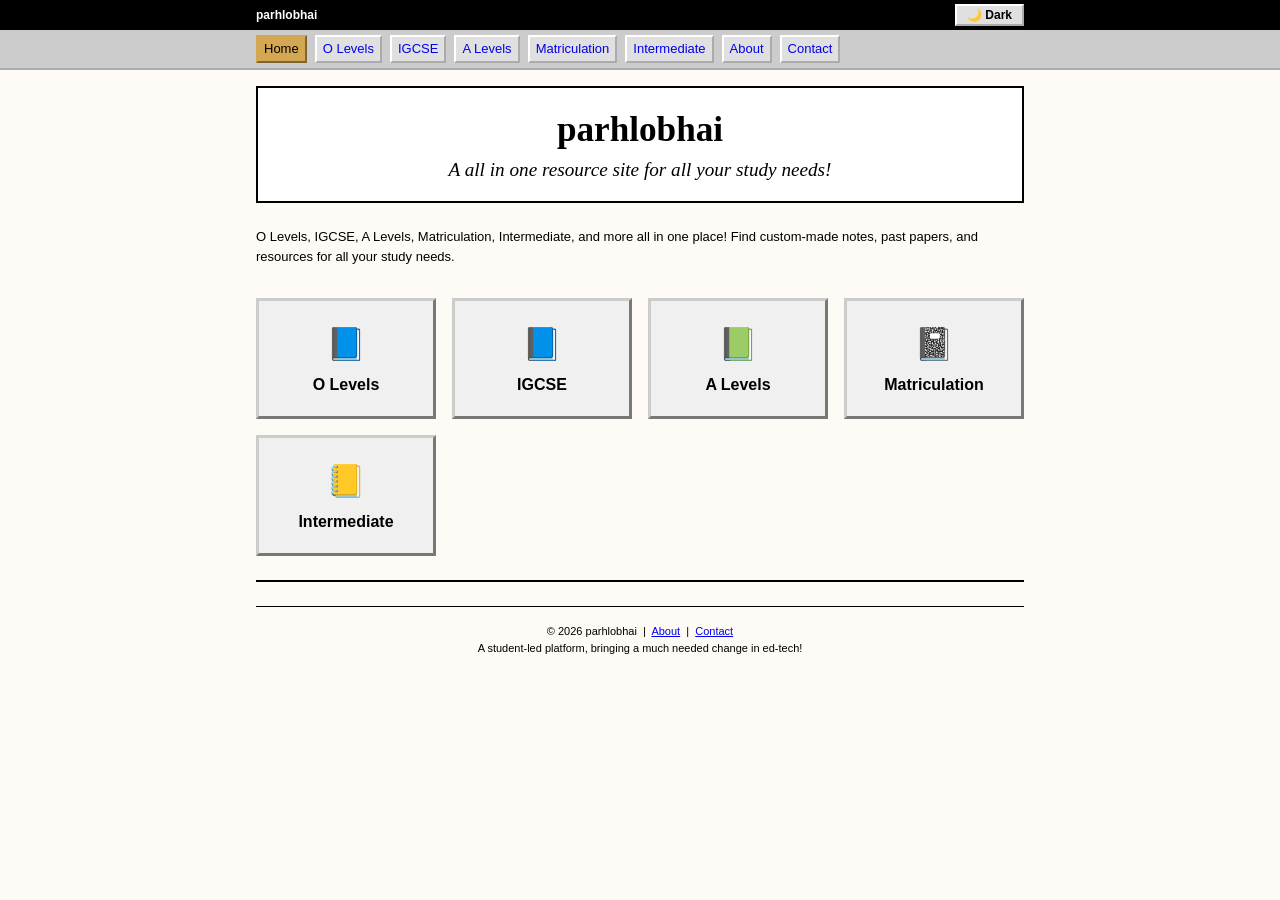
<file: index.html>
<!DOCTYPE html>
<html lang="en">
<head>
    <meta charset="UTF-8">
    <meta name="viewport" content="width=device-width, initial-scale=1.0, maximum-scale=1.0, user-scalable=yes">
    <title>parhlobhai</title>
    <link rel="stylesheet" href="style.css">
</head>
<body>

    <div class="topbar">
        <div class="container">
            <span><b>parhlobhai&nbsp;&nbsp;</b></span>
            <button class="dark-toggle" id="darkToggleBtn" onclick="toggleDarkMode()">🌙 Dark</button>
        </div>
    </div>

    <div class="navbar">
        <div class="container">
            <a href="index.html">Home</a>
            <a href="o-levels.html">O Levels</a>
            <a href="igcse.html">IGCSE</a>
            <a href="a-levels.html">A Levels</a>
            <a href="matriculation.html">Matriculation</a>
            <a href="intermediate.html">Intermediate</a>
            <a href="about.html">About</a>
            <a href="contact.html">Contact</a>
        </div>
    </div>

    <div class="container">

        <div class="title-block">
            <h1>parhlobhai</h1>
            <div class="sub">A all in one resource site for all your study needs!</div>
        </div>

        <div class="intro">
            O Levels, IGCSE, A Levels, Matriculation, Intermediate, and more all in one place! Find custom-made notes, past papers, and resources for all your study needs.
        </div>

        <div class="board-grid">
            <a href="o-levels.html" class="board-btn"><span class="icon">📘</span> O Levels</a>
            <a href="igcse.html" class="board-btn"><span class="icon">📘</span> IGCSE</a>
            <a href="a-levels.html" class="board-btn"><span class="icon">📗</span> A Levels</a>
            <a href="matriculation.html" class="board-btn"><span class="icon">📓</span> Matriculation</a>
            <a href="intermediate.html" class="board-btn"><span class="icon">📒</span> Intermediate</a>
        </div>

        <hr class="hr-90s">

        <div class="footer">
            &copy; 2026 parhlobhai &nbsp;|&nbsp; <a href="about.html">About</a> &nbsp;|&nbsp; <a href="contact.html">Contact</a><br>
            A student-led platform, bringing a much needed change in ed-tech!
        </div>

    </div>

    <script src="script.js"></script>
</body>
</html>
</file>
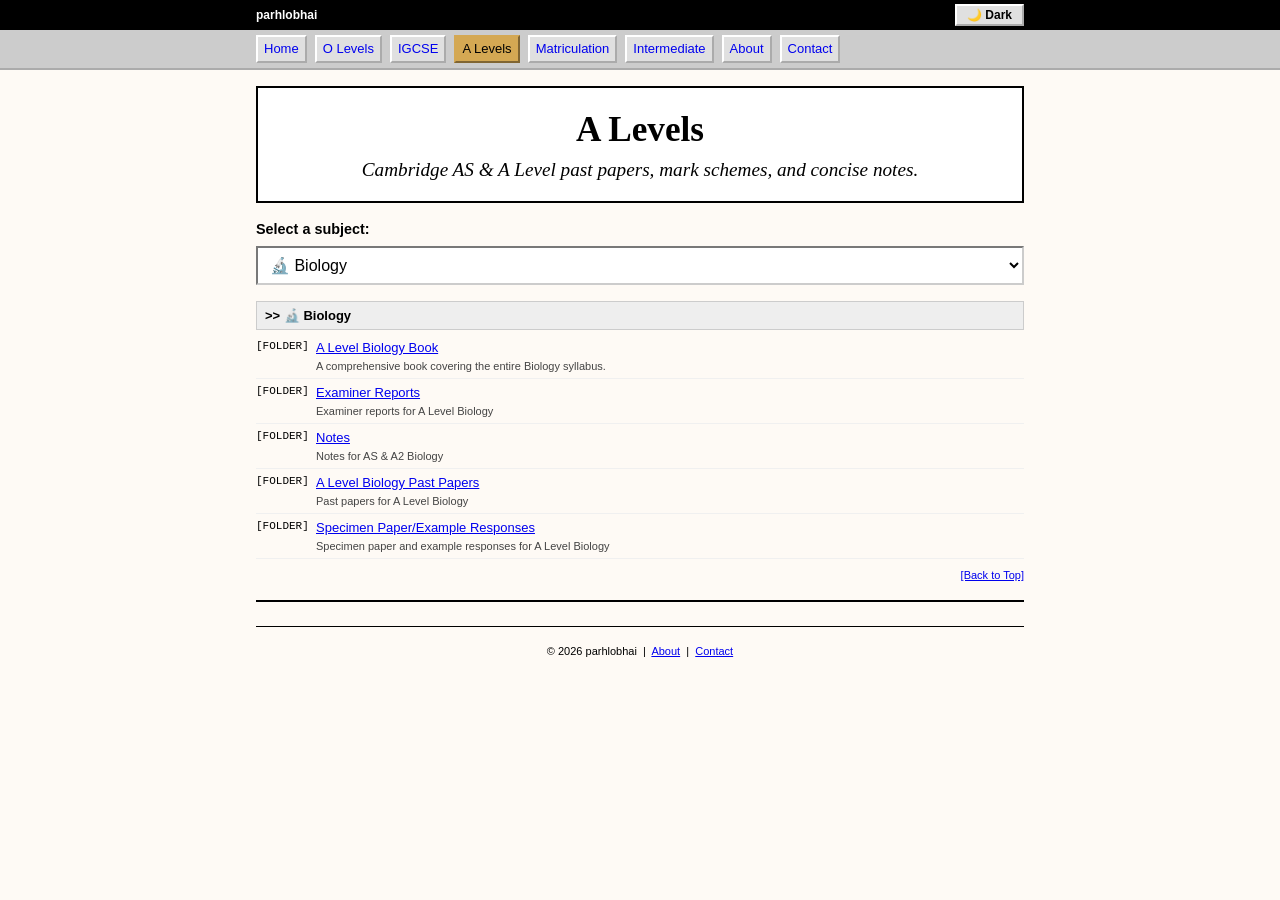
<file: a-levels.html>
<!DOCTYPE html>
<html lang="en">
<head>
    <meta charset="UTF-8">
    <meta name="viewport" content="width=device-width, initial-scale=1.0, maximum-scale=1.0, user-scalable=yes">
    <title>A Levels – parhlobhai</title>
    <link rel="stylesheet" href="style.css">
</head>
<body>

    <div class="topbar">
        <div class="container">
            <span><b>parhlobhai&nbsp;&nbsp;</b></span>
            <button class="dark-toggle" id="darkToggleBtn" onclick="toggleDarkMode()">🌙 Dark</button>
        </div>
    </div>

    <div class="navbar">
        <div class="container">
            <a href="index.html">Home</a>
            <a href="o-levels.html">O Levels</a>
            <a href="igcse.html">IGCSE</a>
            <a href="a-levels.html">A Levels</a>
            <a href="matriculation.html">Matriculation</a>
            <a href="intermediate.html">Intermediate</a>
            <a href="about.html">About</a>
            <a href="contact.html">Contact</a>
        </div>
    </div>

    <div class="container">

        <div class="title-block">
            <h1>A Levels</h1>
            <div class="sub">Cambridge AS & A Level past papers, mark schemes, and concise notes.</div>
        </div>

        <div class="dropdown-container">
            <label for="subjectSelect" class="dropdown-label">Select a subject:</label>
            <select id="subjectSelect" class="native-select">
                <option value="biology">🔬 Biology</option>
                <option value="business-studies">💼 Business Studies</option>
                <option value="chemistry">🧪 Chemistry</option>
                <option value="computer-science">💻 Computer Science</option>
                <option value="examiner-reports">📄 General Examiner Reports</option>
                <option value="further-mathematics">📐 Further Mathematics</option>
                <option value="mathematics">📐 Mathematics</option>
                <option value="physics">⚡ Physics</option>
            </select>
        </div>

        <div id="resourcesContainer"></div>

        <hr class="hr-90s">

        <div class="footer">
            &copy; 2026 parhlobhai &nbsp;|&nbsp; <a href="about.html">About</a> &nbsp;|&nbsp; <a href="contact.html">Contact</a>
        </div>

    </div>

    <script src="script.js"></script>
    <script>
        const subjects = {
            "biology": {
                name: "🔬 Biology",
                resources: [
                    { tag: "[FOLDER]", title: "A Level Biology Book", desc: "A comprehensive book covering the entire Biology syllabus.", url: "https://drive.google.com/drive/folders/1eLy_jvNSMlscU0oZ6XaPMLs15CUPcMK3?usp=drive_link" },
                    { tag: "[FOLDER]", title: "Examiner Reports", desc: "Examiner reports for A Level Biology", url: "https://drive.google.com/drive/folders/159SB3fzk8AMnomPiQ98p3bAlfvaBHQ-f?usp=drive_link" },
                    { tag: "[FOLDER]", title: "Notes", desc: "Notes for AS & A2 Biology", url: "https://drive.google.com/drive/folders/1Pqy0rRVXtECVx-LFHlYXOGa1FV9bKIUu?usp=drive_link" },
                    { tag: "[FOLDER]", title: "A Level Biology Past Papers", desc: "Past papers for A Level Biology", url: "https://drive.google.com/drive/folders/1WlOdRGjNfdKR4We5a6MwNGgDPN8oFyJH?usp=drive_link" },
                    { tag: "[FOLDER]", title: "Specimen Paper/Example Responses", desc: "Specimen paper and example responses for A Level Biology", url: "https://drive.google.com/drive/folders/1mtPwkbdX3ZIFRBV0AlK6Yypwv70Sj34S?usp=drive_link" }
                ]
            },
            "business-studies": {
                name: "💼 Business Studies",
                resources: [
                    { tag: "[FOLDER]", title: "A Level Business Studies Book", desc: "A comprehensive book covering the entire Business Studies syllabus.", url: "https://drive.google.com/drive/folders/1ZF1EfmF9tgySiqDowbz2irqpcQYvhOEM?usp=drive_link" },
                    { tag: "[FOLDER]", title: "A Level Business Studies Examiner Reports", desc: "Examiner reports for A Level Business Studies", url: "https://drive.google.com/drive/folders/1Nrgu-qK-TascGWCEX8CPcvjTyCZCiu3u?usp=drive_link" },
                    { tag: "[FOLDER]", title: "Examiner Candidate Responses", desc: "Examiner Candidate Responses and Specimen Papers Answers for A Level Business Studies", url: "https://drive.google.com/drive/folders/1IazVz7W73cj-coscT-5Ux__KR9Dyz3WF?usp=drive_link" },
                    { tag: "[FOLDER]", title: "A Level Business Studies Notes", desc: "Notes for AS & A2 Business Studies", url: "https://drive.google.com/drive/folders/16L5iA_FkP0l20gTtV9VDDCmFS4Ma373G?usp=drive_link" },
                    { tag: "[FOLDER]", title: "A Level Business Studies Past Papers", desc: "Past papers for A Level Business Studies", url: "https://drive.google.com/drive/folders/1bbFu-zvjFI-E0wJcFpwD15jkCix1ROwI?usp=drive_link" }
                ]
            },
            "chemistry": {
                name: "🧪 Chemistry",
                resources: [
                    { tag: "[FOLDER]", title: "A Level Chemistry Book", desc: "A comprehensive book covering the entire Chemistry syllabus.", url: "https://drive.google.com/drive/folders/1o7WC3seUrwh70feM4Xs673X3C-EE4P4A?usp=drive_link" },
                    { tag: "[FOLDER]", title: "Examiner Reports", desc: "Examiner reports for A Level Chemistry", url: "https://drive.google.com/drive/folders/1Fk5gq5BzIL6i954fLUjAWqbEFfzaizke?usp=drive_link" },
                    { tag: "[FOLDER]", title: "Notes", desc: "Notes for AS & A2 Chemistry", url: "https://drive.google.com/drive/folders/1Uv0Vi6056zlOU1ORFbCLeRnKslQvDV1H?usp=drive_link" },
                    { tag: "[FOLDER]", title: "A Level Chemistry Past Papers", desc: "Past papers for A Level Chemistry", url: "https://drive.google.com/drive/folders/1O3bV2cPD59AzW7eD7rGJaZSXVK0inzwR?usp=drive_link" },
                    { tag: "[FOLDER]", title: "Specimen Paper/Example Responses", desc: "Specimen paper and example responses for A Level Chemistry", url: "https://drive.google.com/drive/folders/1_j7dCMAbu5hgR10FTzAQ1BiEmpXXgQxI?usp=drive_link" }
                ]
            },
            "computer-science": {
                name: "💻 Computer Science",
                resources: [
                    { tag: "[FOLDER]", title: "A Level CS Book", desc: "A comprehensive book covering the entire Computer Science syllabus.", url: "https://drive.google.com/drive/folders/1SEh9qRdFBOiweCwNqPz91ML08pMsX5m-?usp=drive_link" },
                    { tag: "[FOLDER]", title: "A Level CS Examiner Reports", desc: "Examiner reports for A Level Computer Science", url: "https://drive.google.com/drive/folders/1hQkHLbEhCph1PjhffYjnMgyqnouJHfv7?usp=drive_link" },
                    { tag: "[FOLDER]", title: "A Level CS Notes", desc: "Notes for AS & A2 Computer Science", url: "https://drive.google.com/drive/folders/1X41RHmBZVu3x9l6GtDmz1xgVVZSnQgVf?usp=drive_link" },
                    { tag: "[FOLDER]", title: "A Level CS Past Papers", desc: "Past papers for A Level Computer Science", url: "https://drive.google.com/drive/folders/1vwinvZl2MQKkM-rkSRQSWoIs-6OLlWAV?usp=drive_link" },
                    { tag: "[FOLDER]", title: "Topicals", desc: "Topic wise past paper questions for A Level Computer Science", url: "https://drive.google.com/drive/folders/1_5pyTGN4jbtSIHhkcubuG9NEpT_zr7bE?usp=drive_link" }
                ]
            },
            "examiner-reports": {
                name: "📄 General Examiner Reports",
                resources: [
                    { tag: "[FOLDER]", title: "General examiner reports for A Levels", desc: "Examiner reports for A Levels Accounting, Economics, Psychology, and Sociology.", url: "https://drive.google.com/drive/folders/1XqalduouEMM1Dg1jEDqjImdaLhccdaI9?usp=drive_link" }
                ]
            },
            "further-mathematics": {
                name: "📐 Further Mathematics",
                resources: [
                    { tag: "[FOLDER]", title: "Further Math Past Papers", desc: "Past papers for Further Mathematics", url: "https://drive.google.com/drive/folders/1DmkNb5usDFtBZju_ZgghLrIkk6-tYuOB?usp=drive_link" },
                    { tag: "[FOLDER]", title: "Further Math Book", desc: "A comprehensive book covering the entire Further Mathematics syllabus.", url: "https://drive.google.com/drive/folders/1M_jvtR3KR1EgcAgieyDgnLhbg7rpP-R9?usp=drive_link" },
                    { tag: "[FOLDER]", title: "Examiner Reports", desc: "Examiner reports for A Level Further Mathematics", url: "https://drive.google.com/drive/folders/16ixdgB0JLXRBweUHrRrKjxPd5MtZma1z?usp=drive_link" }
                ]
            },
            "mathematics": {
                name: "📐 Mathematics",
                resources: [
                    { tag: "[FOLDER]", title: "A Level Pure Math Past Papers", desc: "Sorted by year and variant from 2020 till 2026 (February/March)", url: "https://drive.google.com/drive/folders/1pkqn7dPes2u3xWXRDYk5U6hW9PEjqohi?usp=drive_link" },
                    { tag: "[FOLDER]", title: "P1, P3, M1, S1, S2 Notes", desc: "A collection of notes for Pure Mathematics 1, Pure Mathematics 3, Mechanics, Statistics 1, and Statistics 2.", url: "https://drive.google.com/drive/folders/187sfaOboUaTsTBq7Ej9cRggPYpU5YnPK?usp=drive_link" },
                    { tag: "[FOLDER]", title: "Examiner Reports", desc: "Examiner reports for A Level Mathematics", url: "https://drive.google.com/drive/folders/1HY8RhFDmgqOshkN4S_vppPAbucKrykoG?usp=drive_link" },
                    { tag: "[FOLDER]", title: "Specimen Paper/Example Responses", desc: "Specimen paper and example responses for A Level Mathematics", url: "https://drive.google.com/drive/folders/1s4-NDLDMgiStXrOLnlxJbBViAzN0ucwf?usp=drive_link" }
                ]
            },
            "physics": {
                name: "⚡ Physics",
                resources: [
                    { tag: "[FOLDER]", title: "A Level Physics Book", desc: "A comprehensive book covering the entire Physics syllabus.", url: "https://drive.google.com/drive/folders/1woNLKCRiTFolpMAoMyx114_txaON5elA?usp=drive_link" },
                    { tag: "[FOLDER]", title: "Examiner Reports", desc: "Examiner reports for A Level Physics", url: "https://drive.google.com/drive/folders/1SPd0YMz76b_7fD0WlAmyRyKyB4OedY1_?usp=drive_link" },
                    { tag: "[FOLDER]", title: "Notes", desc: "Notes for AS & A2 Physics", url: "https://drive.google.com/drive/folders/15a5NEF0QsvTvszEChBfBn0WP2hcwgXgX?usp=drive_link" },
                    { tag: "[FOLDER]", title: "A Level Physics Past Papers", desc: "Past papers for A Level Physics", url: "https://drive.google.com/drive/folders/1D_okyJ1TCQ2-NaOyITgJrorcGISPWs9l?usp=drive_link" },
                    { tag: "[FOLDER]", title: "Specimen Paper/Example Responses", desc: "Specimen paper and example responses for A Level Physics", url: "https://drive.google.com/drive/folders/1yEHf-HzJ7dArY1mw66weAnyfrZb2W2Bq?usp=drive_link" }
                ]
            }
        };

        function renderResources(key) {
            const sub = subjects[key];
            if (!sub) return;
            const container = document.getElementById('resourcesContainer');
            let html = `<div class="cat-header">&gt;&gt; ${sub.name}</div>`;
            sub.resources.forEach(r => {
                const tag = r.url.includes('file/d/') ? '[PDF]' : '[FOLDER]';
                html += `
                    <div class="resource-row">
                        <span class="tag">${tag}</span>
                        <div>
                            <a href="${r.url}" target="_blank">${r.title}</a>
                            <span class="desc">${r.desc}</span>
                        </div>
                    </div>
                `;
            });
            html += `<div class="back-top"><a href="#top">[Back to Top]</a></div>`;
            container.innerHTML = html;
        }

        document.addEventListener('DOMContentLoaded', function() {
            const select = document.getElementById('subjectSelect');
            renderResources(select.value);
            select.addEventListener('change', function() {
                renderResources(this.value);
            });
        });
    </script>
</body>
</html>
</file>
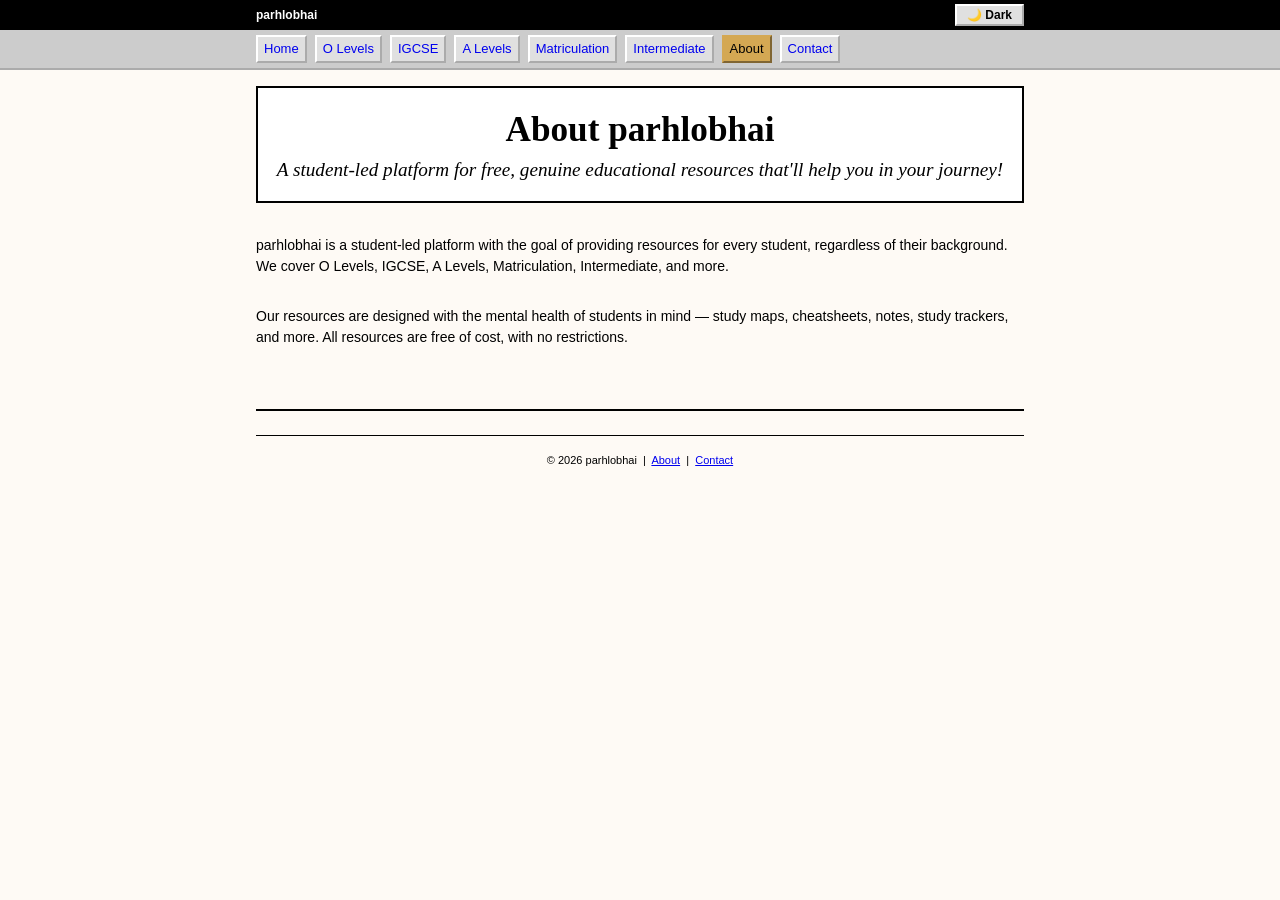
<file: about.html>
<!DOCTYPE html>
<html lang="en">
<head>
    <meta charset="UTF-8">
    <meta name="viewport" content="width=device-width, initial-scale=1.0, maximum-scale=1.0, user-scalable=yes">
    <title>About – parhlobhai</title>
    <link rel="stylesheet" href="style.css">
</head>
<body>

    <div class="topbar">
        <div class="container">
            <span><b>parhlobhai&nbsp;&nbsp;</b></span>
            <button class="dark-toggle" id="darkToggleBtn" onclick="toggleDarkMode()">🌙 Dark</button>
        </div>
    </div>

    <div class="navbar">
        <div class="container">
            <a href="index.html">Home</a>
            <a href="o-levels.html">O Levels</a>
            <a href="igcse.html">IGCSE</a>
            <a href="a-levels.html">A Levels</a>
            <a href="matriculation.html">Matriculation</a>
            <a href="intermediate.html">Intermediate</a>
            <a href="about.html">About</a>
            <a href="contact.html">Contact</a>
        </div>
    </div>

    <div class="container">

        <div class="title-block">
            <h1>About parhlobhai</h1>
            <div class="sub">A student-led platform for free, genuine educational resources that'll help you in your journey!</div>
        </div>

        <div class="content-block">
            <p>parhlobhai is a student-led platform with the goal of providing resources for every student, regardless of their background. We cover O Levels, IGCSE, A Levels, Matriculation, Intermediate, and more.</p>
            <br>
            <p>Our resources are designed with the mental health of students in mind — study maps, cheatsheets, notes, study trackers, and more. All resources are free of cost, with no restrictions.</p>
            <br>
        </div>

        <hr class="hr-90s">

        <div class="footer">
            &copy; 2026 parhlobhai &nbsp;|&nbsp; <a href="about.html">About</a> &nbsp;|&nbsp; <a href="contact.html">Contact</a>
        </div>

    </div>

    <script src="script.js"></script>
</body>
</html>
</file>
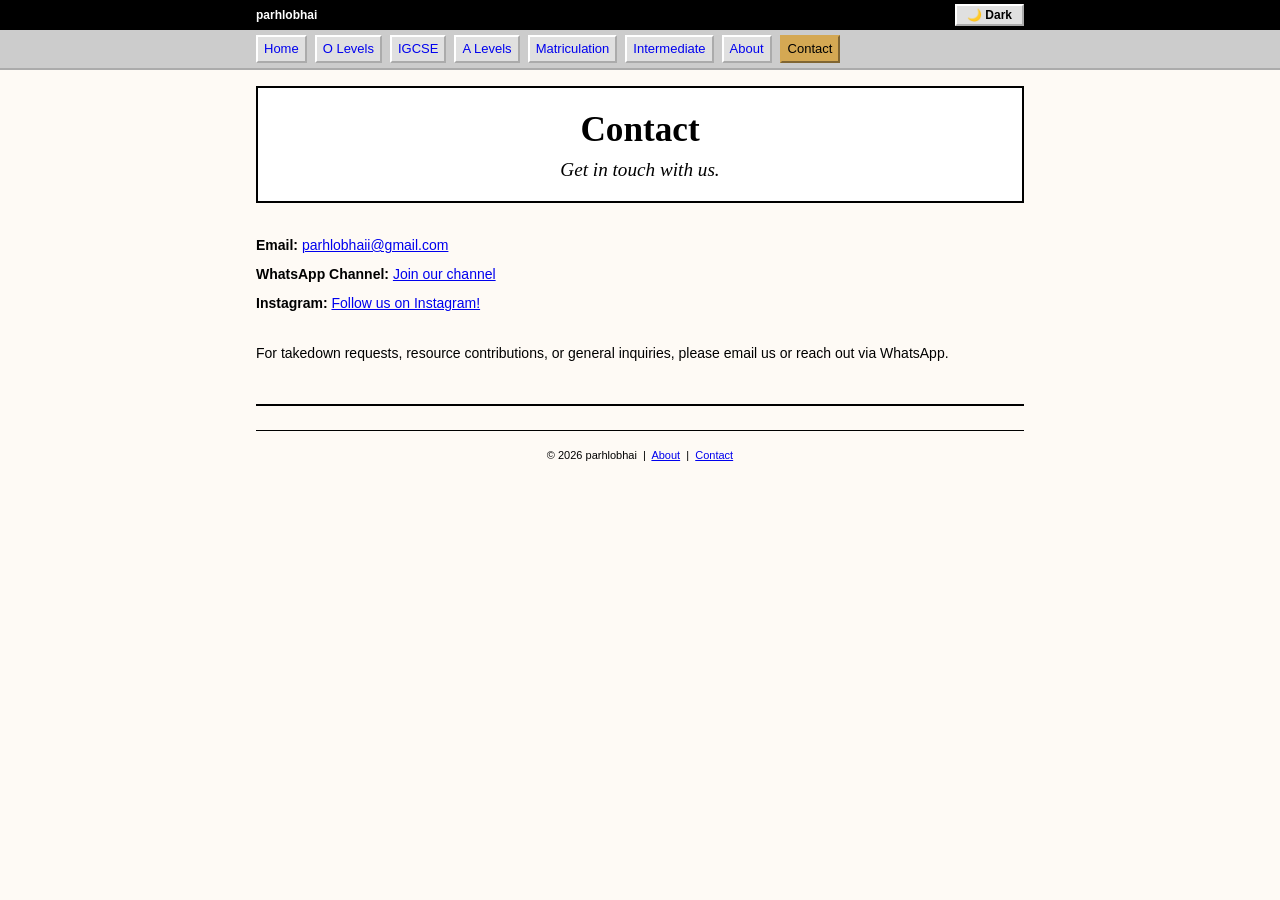
<file: contact.html>
<!DOCTYPE html>
<html lang="en">
<head>
    <meta charset="UTF-8">
    <meta name="viewport" content="width=device-width, initial-scale=1.0, maximum-scale=1.0, user-scalable=yes">
    <title>Contact – parhlobhai</title>
    <link rel="stylesheet" href="style.css">
</head>
<body>

    <div class="topbar">
        <div class="container">
            <span><b>parhlobhai&nbsp;&nbsp;</b></span>
            <button class="dark-toggle" id="darkToggleBtn" onclick="toggleDarkMode()">🌙 Dark</button>
        </div>
    </div>

    <div class="navbar">
        <div class="container">
            <a href="index.html">Home</a>
            <a href="o-levels.html">O Levels</a>
            <a href="igcse.html">IGCSE</a>
            <a href="a-levels.html">A Levels</a>
            <a href="matriculation.html">Matriculation</a>
            <a href="intermediate.html">Intermediate</a>
            <a href="about.html">About</a>
            <a href="contact.html">Contact</a>
        </div>
    </div>

    <div class="container">

        <div class="title-block">
            <h1>Contact</h1>
            <div class="sub">Get in touch with us.</div>
        </div>

        <div class="content-block">
            <p><strong>Email:</strong> <a href="mailto:parhlobhaii@gmail.com">parhlobhaii@gmail.com</a></p>
            <p><strong>WhatsApp Channel:</strong> <a href="https://whatsapp.com/channel/0029VbCHJeeH5JM7Pjbm3I0Y" target="_blank">Join our channel</a></p>
            <p><strong>Instagram:</strong> <a href="https://instagram.com/parhlobhaii" target="_blank">Follow us on Instagram!</a></p>
            <br>
            <p>For takedown requests, resource contributions, or general inquiries, please email us or reach out via WhatsApp.</p>
        </div>

        <hr class="hr-90s">

        <div class="footer">
            &copy; 2026 parhlobhai &nbsp;|&nbsp; <a href="about.html">About</a> &nbsp;|&nbsp; <a href="contact.html">Contact</a>
        </div>

    </div>

    <script src="script.js"></script>
</body>
</html>
</file>
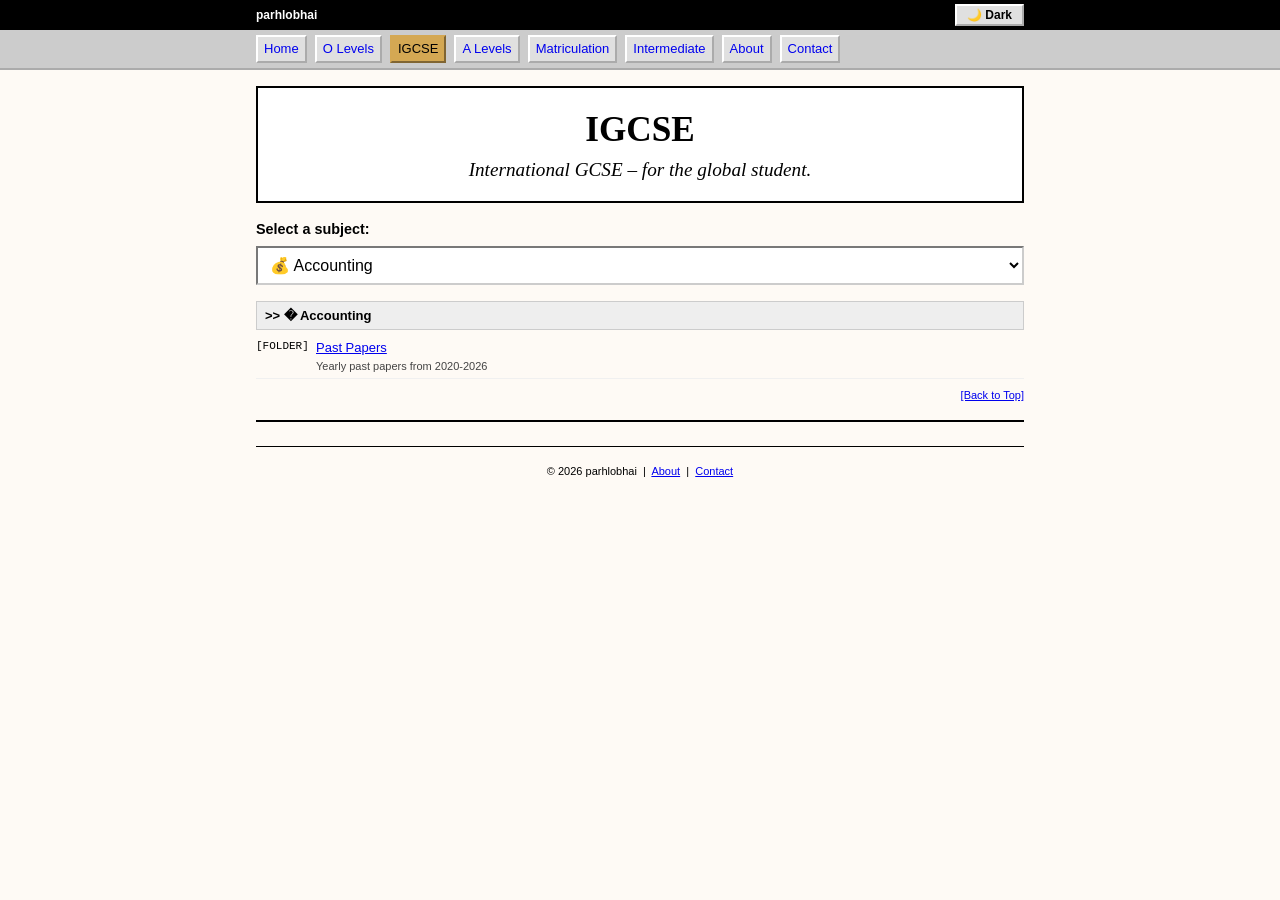
<file: igcse.html>
<!DOCTYPE html>
<html lang="en">
<head>
    <meta charset="UTF-8">
    <meta name="viewport" content="width=device-width, initial-scale=1.0, maximum-scale=1.0, user-scalable=yes">
    <title>IGCSE – parhlobhai</title>
    <link rel="stylesheet" href="style.css">
</head>
<body>

    <div class="topbar">
        <div class="container">
            <span><b>parhlobhai&nbsp;&nbsp;</b></span>
            <button class="dark-toggle" id="darkToggleBtn" onclick="toggleDarkMode()">🌙 Dark</button>
        </div>
    </div>

    <div class="navbar">
        <div class="container">
            <a href="index.html">Home</a>
            <a href="o-levels.html">O Levels</a>
            <a href="igcse.html">IGCSE</a>
            <a href="a-levels.html">A Levels</a>
            <a href="matriculation.html">Matriculation</a>
            <a href="intermediate.html">Intermediate</a>
            <a href="about.html">About</a>
            <a href="contact.html">Contact</a>
        </div>
    </div>

    <div class="container">

        <div class="title-block">
            <h1>IGCSE</h1>
            <div class="sub">International GCSE – for the global student.</div>
        </div>

        <div class="dropdown-container">
            <label for="subjectSelect" class="dropdown-label">Select a subject:</label>
            <select id="subjectSelect" class="native-select">
                <option value="accounting">💰 Accounting</option>
                <option value="econ">📈 Economics</option>
                <option value="ict">💻 ICT</option>
                <option value="english">📖 English Language</option>
                <option value="math">📐 Mathematics</option>
                <option value="physics">⚡ Physics</option>
                <option value="chemistry">🧪 Chemistry</option>
                <option value="biology">🔬 Biology</option>
                <option value="cs">💻 Computer Science</option>
            </select>
        </div>

        <div id="resourcesContainer"></div>

        <hr class="hr-90s">

        <div class="footer">
            &copy; 2026 parhlobhai &nbsp;|&nbsp; <a href="about.html">About</a> &nbsp;|&nbsp; <a href="contact.html">Contact</a>
        </div>

    </div>

    <script src="script.js"></script>
    <script>
        const subjects = {
            accounting: {
                name: "� Accounting",
                resources: [
                    { tag: "[FOLDER]", title: "Past Papers", desc: "Yearly past papers from 2020-2026", url: "https://drive.google.com/drive/folders/1Zh6W0qgxV7AZ5mzhgtCZPt8vh5ZK0B4z?usp=drive_link" },
                ]
            },
            econ: {
                name: "📈 Economics",
                resources: [
                    { tag: "[FOLDER]", title: "Economics Books", desc: "Textbooks and reference books", url: "YOUR_FOLDER_LINK_HERE" },
                    { tag: "[FOLDER]", title: "Economics Notes", desc: "Topic-wise notes", url: "YOUR_FOLDER_LINK_HERE" },
                    { tag: "[FOLDER]", title: "Past Papers", desc: "Yearly & topical", url: "YOUR_FOLDER_LINK_HERE" },
                    { tag: "[FOLDER]", title: "Examiner Reports", desc: "Official reports", url: "YOUR_FOLDER_LINK_HERE" },
                ]
            },
            ict: {
                name: "💻 ICT",
                resources: [
                    { tag: "[FOLDER]", title: "ICT Books", desc: "Textbooks and reference books", url: "YOUR_FOLDER_LINK_HERE" },
                    { tag: "[FOLDER]", title: "ICT Notes", desc: "Topic-wise notes", url: "YOUR_FOLDER_LINK_HERE" },
                    { tag: "[FOLDER]", title: "Past Papers", desc: "Yearly & topical", url: "YOUR_FOLDER_LINK_HERE" },
                    { tag: "[FOLDER]", title: "Examiner Reports", desc: "Official reports", url: "YOUR_FOLDER_LINK_HERE" },
                ]
            },
            english: {
                name: "📖 English Language",
                resources: [
                    { tag: "[FOLDER]", title: "English Books", desc: "Textbooks and reference books", url: "YOUR_FOLDER_LINK_HERE" },
                    { tag: "[FOLDER]", title: "English Notes", desc: "Grammar & vocabulary", url: "YOUR_FOLDER_LINK_HERE" },
                    { tag: "[FOLDER]", title: "Past Papers", desc: "Yearly & topical", url: "YOUR_FOLDER_LINK_HERE" },
                    { tag: "[FOLDER]", title: "Examiner Reports", desc: "Official reports", url: "YOUR_FOLDER_LINK_HERE" },
                ]
            },
            math: {
                name: "📐 Mathematics",
                resources: [
                    { tag: "[FOLDER]", title: "Math Books", desc: "Textbooks and reference books", url: "YOUR_FOLDER_LINK_HERE" },
                    { tag: "[FOLDER]", title: "Math Notes", desc: "Topic-wise notes", url: "YOUR_FOLDER_LINK_HERE" },
                    { tag: "[FOLDER]", title: "Past Papers", desc: "Yearly & topical", url: "YOUR_FOLDER_LINK_HERE" },
                    { tag: "[FOLDER]", title: "Examiner Reports", desc: "Official reports", url: "YOUR_FOLDER_LINK_HERE" },
                ]
            },
            physics: {
                name: "⚡ Physics",
                resources: [
                    { tag: "[FOLDER]", title: "Physics Books", desc: "Textbooks and reference books", url: "YOUR_FOLDER_LINK_HERE" },
                    { tag: "[FOLDER]", title: "Physics Notes", desc: "Topic-wise notes", url: "YOUR_FOLDER_LINK_HERE" },
                    { tag: "[FOLDER]", title: "Past Papers", desc: "Yearly & topical", url: "YOUR_FOLDER_LINK_HERE" },
                    { tag: "[FOLDER]", title: "Examiner Reports", desc: "Official reports", url: "YOUR_FOLDER_LINK_HERE" },
                ]
            },
            chemistry: {
                name: "🧪 Chemistry",
                resources: [
                    { tag: "[FOLDER]", title: "Chemistry Books", desc: "Textbooks and reference books", url: "YOUR_FOLDER_LINK_HERE" },
                    { tag: "[FOLDER]", title: "Chemistry Notes", desc: "Topic-wise notes", url: "YOUR_FOLDER_LINK_HERE" },
                    { tag: "[FOLDER]", title: "Past Papers", desc: "Yearly & topical", url: "YOUR_FOLDER_LINK_HERE" },
                    { tag: "[FOLDER]", title: "Examiner Reports", desc: "Official reports", url: "YOUR_FOLDER_LINK_HERE" },
                ]
            },
            biology: {
                name: "🔬 Biology",
                resources: [
                    { tag: "[FOLDER]", title: "Biology Books", desc: "Textbooks and reference books", url: "YOUR_FOLDER_LINK_HERE" },
                    { tag: "[FOLDER]", title: "Biology Notes", desc: "Topic-wise notes", url: "YOUR_FOLDER_LINK_HERE" },
                    { tag: "[FOLDER]", title: "Past Papers", desc: "Yearly & topical", url: "YOUR_FOLDER_LINK_HERE" },
                    { tag: "[FOLDER]", title: "Examiner Reports", desc: "Official reports", url: "YOUR_FOLDER_LINK_HERE" },
                ]
            },
            cs: {
                name: "💻 Computer Science",
                resources: [
                    { tag: "[FOLDER]", title: "CS Books", desc: "Textbooks and reference books", url: "YOUR_FOLDER_LINK_HERE" },
                    { tag: "[FOLDER]", title: "CS Notes", desc: "Topic-wise notes", url: "YOUR_FOLDER_LINK_HERE" },
                    { tag: "[FOLDER]", title: "Past Papers", desc: "Yearly & topical", url: "YOUR_FOLDER_LINK_HERE" },
                    { tag: "[FOLDER]", title: "Examiner Reports", desc: "Official reports", url: "YOUR_FOLDER_LINK_HERE" },
                ]
            }
        };

        function renderResources(key) {
            const sub = subjects[key];
            if (!sub) return;
            const container = document.getElementById('resourcesContainer');
            let html = `<div class="cat-header">&gt;&gt; ${sub.name}</div>`;
            sub.resources.forEach(r => {
                html += `
                    <div class="resource-row">
                        <span class="tag">${r.tag}</span>
                        <div>
                            <a href="${r.url}" target="_blank">${r.title}</a>
                            <span class="desc">${r.desc}</span>
                        </div>
                    </div>
                `;
            });
            html += `<div class="back-top"><a href="#top">[Back to Top]</a></div>`;
            container.innerHTML = html;
        }

        document.addEventListener('DOMContentLoaded', function() {
            const select = document.getElementById('subjectSelect');
            renderResources(select.value);
            select.addEventListener('change', function() {
                renderResources(this.value);
            });
        });
    </script>
</body>
</html>
</file>
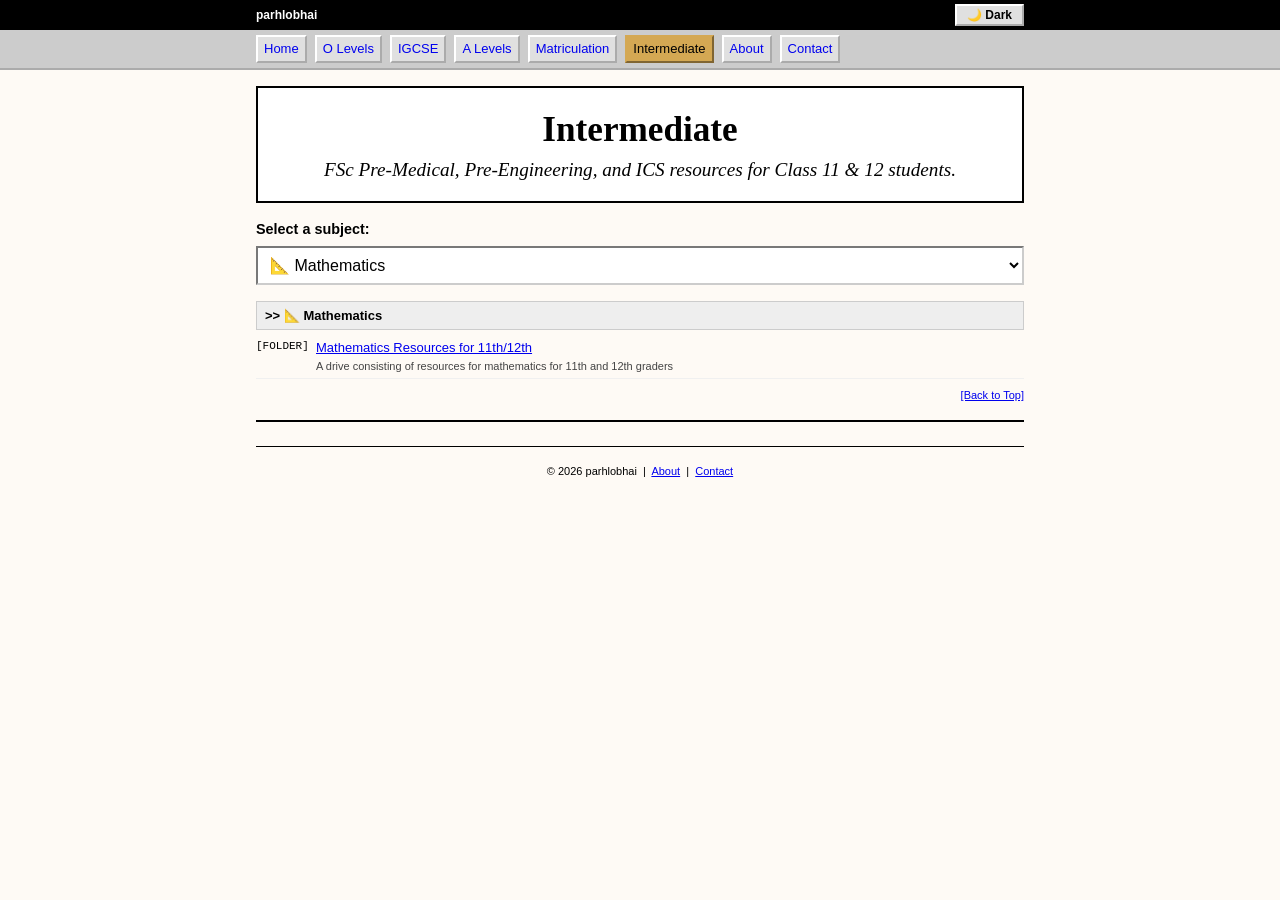
<file: intermediate.html>
<!DOCTYPE html>
<html lang="en">
<head>
    <meta charset="UTF-8">
    <meta name="viewport" content="width=device-width, initial-scale=1.0, maximum-scale=1.0, user-scalable=yes">
    <title>Intermediate – parhlobhai</title>
    <link rel="stylesheet" href="style.css">
</head>
<body>

    <div class="topbar">
        <div class="container">
            <span><b>parhlobhai&nbsp;&nbsp;</b></span>
            <button class="dark-toggle" id="darkToggleBtn" onclick="toggleDarkMode()">🌙 Dark</button>
        </div>
    </div>

    <div class="navbar">
        <div class="container">
            <a href="index.html">Home</a>
            <a href="o-levels.html">O Levels</a>
            <a href="igcse.html">IGCSE</a>
            <a href="a-levels.html">A Levels</a>
            <a href="matriculation.html">Matriculation</a>
            <a href="intermediate.html">Intermediate</a>
            <a href="about.html">About</a>
            <a href="contact.html">Contact</a>
        </div>
    </div>

    <div class="container">

        <div class="title-block">
            <h1>Intermediate</h1>
            <div class="sub">FSc Pre-Medical, Pre-Engineering, and ICS resources for Class 11 & 12 students.</div>
        </div>

        <div class="dropdown-container">
            <label for="subjectSelect" class="dropdown-label">Select a subject:</label>
            <select id="subjectSelect" class="native-select">
                <option value="mathematics">📐 Mathematics</option>
                <option value="physics">⚡ Physics</option>
                <option value="chemistry">🧪 Chemistry</option>
                <option value="biology">🔬 Biology</option>
                <option value="english">📖 English</option>
            </select>
        </div>

        <div id="resourcesContainer"></div>

        <hr class="hr-90s">

        <div class="footer">
            &copy; 2026 parhlobhai &nbsp;|&nbsp; <a href="about.html">About</a> &nbsp;|&nbsp; <a href="contact.html">Contact</a>
        </div>

    </div>

    <script src="script.js"></script>
    <script>
        const subjects = {
            "mathematics": {
                name: "📐 Mathematics",
                resources: [
                    { tag: "[FOLDER]", title: "Mathematics Resources for 11th/12th", desc: "A drive consisting of resources for mathematics for 11th and 12th graders", url: "https://drive.google.com/drive/folders/1uD3oNwl7kIsEgV3fwEkv8ms0ZVk6pbn4?usp=drive_link" }
                ]
            },
            "physics": {
                name: "⚡ Physics",
                resources: [
                    { tag: "[FOLDER]", title: "Physics resources for 11th/12th", desc: "A drive consisting of resources for physics for 11th and 12th graders", url: "https://drive.google.com/drive/folders/1eLhSlxGHNkaTTx8DYaWpmrbojjkapxRa?usp=drive_link" }
                ]
            },
            "chemistry": {
                name: "🧪 Chemistry",
                resources: [
                    { tag: "[FOLDER]", title: "Chemistry resources for 11/12th", desc: "A drive consisting of resources for chemistry for 11th and 12th graders", url: "https://drive.google.com/drive/folders/17_xS9qtpv54I4-_yiH51wH0PxWQVCpdO?usp=drive_link" }
                ]
            },
            "biology": {
                name: "🔬 Biology",
                resources: [
                    { tag: "[FOLDER]", title: "Biology resources for 11th/12th", desc: "A drive consisting of resources for biology for 11th and 12th graders", url: "https://drive.google.com/drive/folders/1ssPLP2z4ekfZn4dcCSAg1hYU3-eH4j-O?usp=drive_link" }
                ]
            },
            "english": {
                name: "📖 English",
                resources: [
                    { tag: "[FOLDER]", title: "English resources for 11th/12th", desc: "A drive consisting of resources for English for 11th and 12th graders", url: "https://drive.google.com/drive/folders/1peAgB2cBbfexJTg1a1S1pvyZP7raGqBK?usp=drive_link" }
                ]
            }
        };

        function renderResources(key) {
            const sub = subjects[key];
            if (!sub) return;
            const container = document.getElementById('resourcesContainer');
            let html = `<div class="cat-header">&gt;&gt; ${sub.name}</div>`;
            sub.resources.forEach(r => {
                html += `
                    <div class="resource-row">
                        <span class="tag">${r.tag}</span>
                        <div>
                            <a href="${r.url}" target="_blank">${r.title}</a>
                            <span class="desc">${r.desc}</span>
                        </div>
                    </div>
                `;
            });
            html += `<div class="back-top"><a href="#top">[Back to Top]</a></div>`;
            container.innerHTML = html;
        }

        document.addEventListener('DOMContentLoaded', function() {
            const select = document.getElementById('subjectSelect');
            renderResources(select.value);
            select.addEventListener('change', function() {
                renderResources(this.value);
            });
        });
    </script>
</body>
</html>
</file>
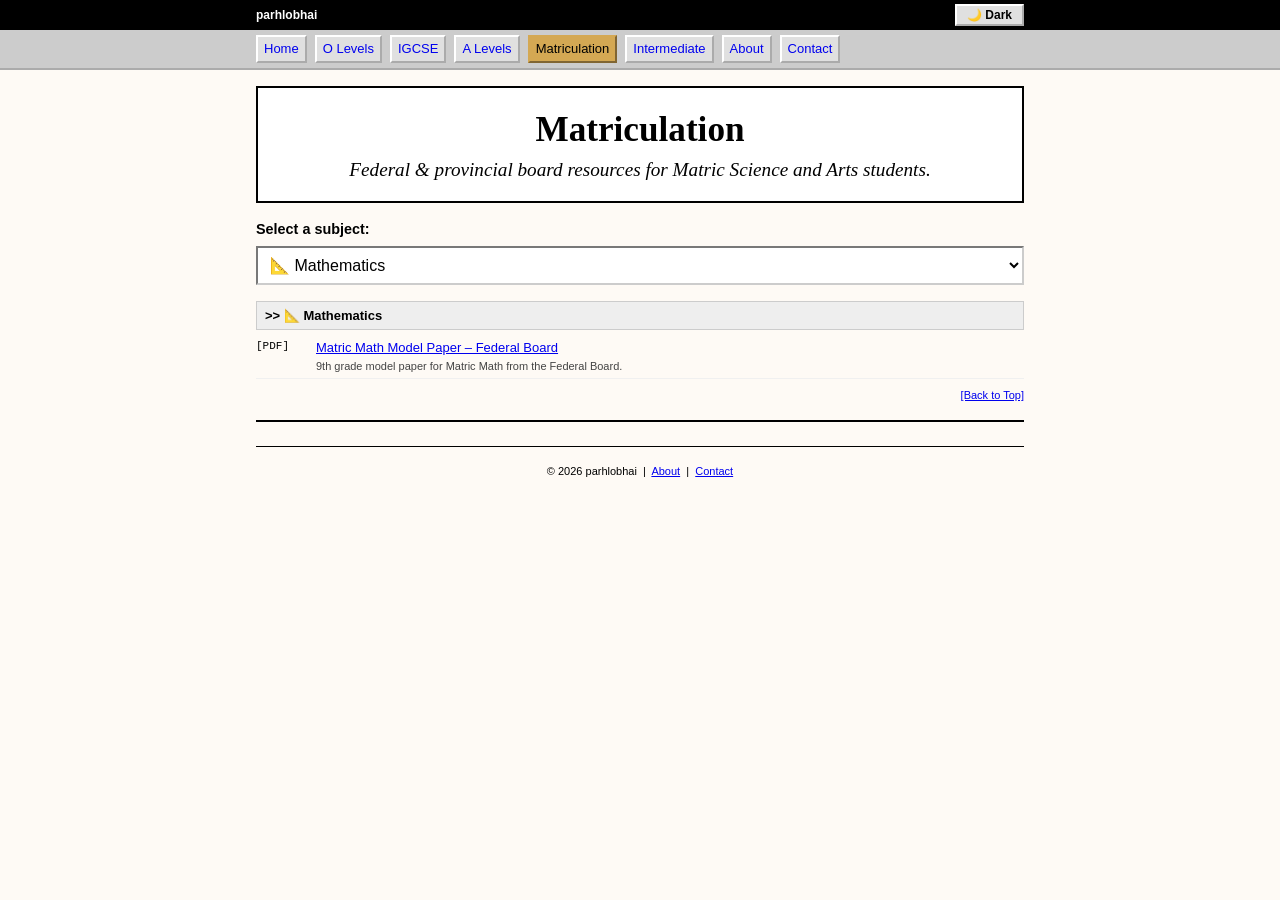
<file: matriculation.html>
<!DOCTYPE html>
<html lang="en">
<head>
    <meta charset="UTF-8">
    <meta name="viewport" content="width=device-width, initial-scale=1.0, maximum-scale=1.0, user-scalable=yes">
    <title>Matriculation – parhlobhai</title>
    <link rel="stylesheet" href="style.css">
</head>
<body>

    <div class="topbar">
        <div class="container">
            <span><b>parhlobhai&nbsp;&nbsp;</b></span>
            <button class="dark-toggle" id="darkToggleBtn" onclick="toggleDarkMode()">🌙 Dark</button>
        </div>
    </div>

    <div class="navbar">
        <div class="container">
            <a href="index.html">Home</a>
            <a href="o-levels.html">O Levels</a>
            <a href="igcse.html">IGCSE</a>
            <a href="a-levels.html">A Levels</a>
            <a href="matriculation.html">Matriculation</a>
            <a href="intermediate.html">Intermediate</a>
            <a href="about.html">About</a>
            <a href="contact.html">Contact</a>
        </div>
    </div>

    <div class="container">

        <div class="title-block">
            <h1>Matriculation</h1>
            <div class="sub">Federal & provincial board resources for Matric Science and Arts students.</div>
        </div>

        <div class="dropdown-container">
            <label for="subjectSelect" class="dropdown-label">Select a subject:</label>
            <select id="subjectSelect" class="native-select">
                <option value="mathematics">📐 Mathematics</option>
                <option value="physics">⚡ Physics</option>
                <option value="chemistry">🧪 Chemistry</option>
                <option value="biology">🔬 Biology</option>
                <option value="computer-science">💻 Computer Science</option>
                <option value="urdu">📝 Urdu</option>
                <option value="islamiyat">🕌 Islamiyat</option>
                <option value="thq">📖 Tarjama ul Quran</option>
            </select>
        </div>

        <div id="resourcesContainer"></div>

        <hr class="hr-90s">

        <div class="footer">
            &copy; 2026 parhlobhai &nbsp;|&nbsp; <a href="about.html">About</a> &nbsp;|&nbsp; <a href="contact.html">Contact</a>
        </div>

    </div>

    <script src="script.js"></script>
    <script>
        const subjects = {
            "mathematics": {
                name: "📐 Mathematics",
                resources: [
                    { tag: "[PDF]", title: "Matric Math Model Paper – Federal Board", desc: "9th grade model paper for Matric Math from the Federal Board.", url: "https://drive.google.com/file/d/1iDviYuFpZ99FuWdaNIW7Ht29XiT6gU-v/view?usp=drive_link" }
                ]
            },
            "physics": {
                name: "⚡ Physics",
                resources: [
                    { tag: "[PDF]", title: "Matric Physics Model Paper – Federal Board", desc: "9th grade model paper for Matric Physics from the Federal Board.", url: "https://drive.google.com/file/d/1xcv1hCgkKDhNekT65Er5Fe3mO97_Hzlt/view?usp=drive_link" },
                    { tag: "[FOLDER]", title: "Physics Practical Based Assessment - Federal Board", desc: "9th & 10th grade practical based assessment for Matric Physics from the Federal Board.", url: "https://drive.google.com/drive/folders/1oUEFZf0OdrVov5iAebTnqMKLM3QxasMQ?usp=drive_link" }
                ]
            },
            "chemistry": {
                name: "🧪 Chemistry",
                resources: [
                    { tag: "[PDF]", title: "Matric Chemistry Model Paper – Federal Board", desc: "9th grade model paper for Matric Chemistry from the Federal Board.", url: "https://drive.google.com/file/d/151QwCzAKDXJYIEtI8cE55kMfW9Yv76ac/view?usp=drive_link" },
                    { tag: "[FOLDER]", title: "Chemistry Practical Based Assessment - Federal Board", desc: "9th & 10th grade practical based assessment for Matric Chemistry from the Federal Board.", url: "https://drive.google.com/drive/folders/1AtZ5srBx7tZInDuups-6VYbh-fAX2MDU?usp=drive_link" }
                ]
            },
            "biology": {
                name: "🔬 Biology",
                resources: [
                    { tag: "[PDF]", title: "Matric Biology Model Paper – Federal Board", desc: "9th grade model paper for Matric Biology from the Federal Board.", url: "https://drive.google.com/file/d/1-flkWqCBnb06UXMYKIVsMKlDyd4Fk0wv/view?usp=drive_link" },
                    { tag: "[PDF]", title: "Biology Practical Based Assessment - Federal Board", desc: "9th & 10th grade practical based assessment for Matric Biology from the Federal Board.", url: "https://drive.google.com/file/d/1spez4_g-DBsanTFWACQCvmaJ1qb6sThI/view?usp=drive_link" }
                ]
            },
            "computer-science": {
                name: "💻 Computer Science",
                resources: [
                    { tag: "[PDF]", title: "Matric Computer Science Model Paper – Federal Board", desc: "9th grade model paper for Matric Computer Science from the Federal Board.", url: "https://drive.google.com/file/d/19o53d9UHHnBLJXXnDbuSvGfApEVWFuKr/view?usp=drive_link" }
                ]
            },
            "urdu": {
                name: "📝 Urdu",
                resources: [
                    { tag: "[PDF]", title: "Matric Urdu Model Paper – Federal Board", desc: "9th grade model papers for Matric Urdu from the Federal board.", url: "https://drive.google.com/file/d/1iDviYuFpZ99FuWdaNIW7Ht29XiT6gU-v/view?usp=drive_link" }
                ]
            },
            "islamiyat": {
                name: "🕌 Islamiyat",
                resources: [
                    { tag: "[PDF]", title: "Matric Islamiyat Model Paper – Federal Board", desc: "9th grade model paper for Matric Islamiyat from the Federal Board.", url: "https://drive.google.com/file/d/1d8qpyf2GSfnotsjRHzt3L-TRbAw1-RxM/view?usp=drive_link" }
                ]
            },
            "thq": {
                name: "📖 Tarjama ul Quran",
                resources: [
                    { tag: "[PDF]", title: "Matric Tarjama ul Quran Model Paper – Federal Board", desc: "9th grade model paper for Matric Tarjama ul Quran from the Federal Board.", url: "https://drive.google.com/file/d/1olIRxhzzBJN_LjtbEB3PABLijNUGpKcl/view?usp=drive_link" }
                ]
            }
        };

        function renderResources(key) {
            const sub = subjects[key];
            if (!sub) return;
            const container = document.getElementById('resourcesContainer');
            let html = `<div class="cat-header">&gt;&gt; ${sub.name}</div>`;
            sub.resources.forEach(r => {
                html += `
                    <div class="resource-row">
                        <span class="tag">${r.tag}</span>
                        <div>
                            <a href="${r.url}" target="_blank">${r.title}</a>
                            <span class="desc">${r.desc}</span>
                        </div>
                    </div>
                `;
            });
            html += `<div class="back-top"><a href="#top">[Back to Top]</a></div>`;
            container.innerHTML = html;
        }

        document.addEventListener('DOMContentLoaded', function() {
            const select = document.getElementById('subjectSelect');
            renderResources(select.value);
            select.addEventListener('change', function() {
                renderResources(this.value);
            });
        });
    </script>
</body>
</html>
</file>
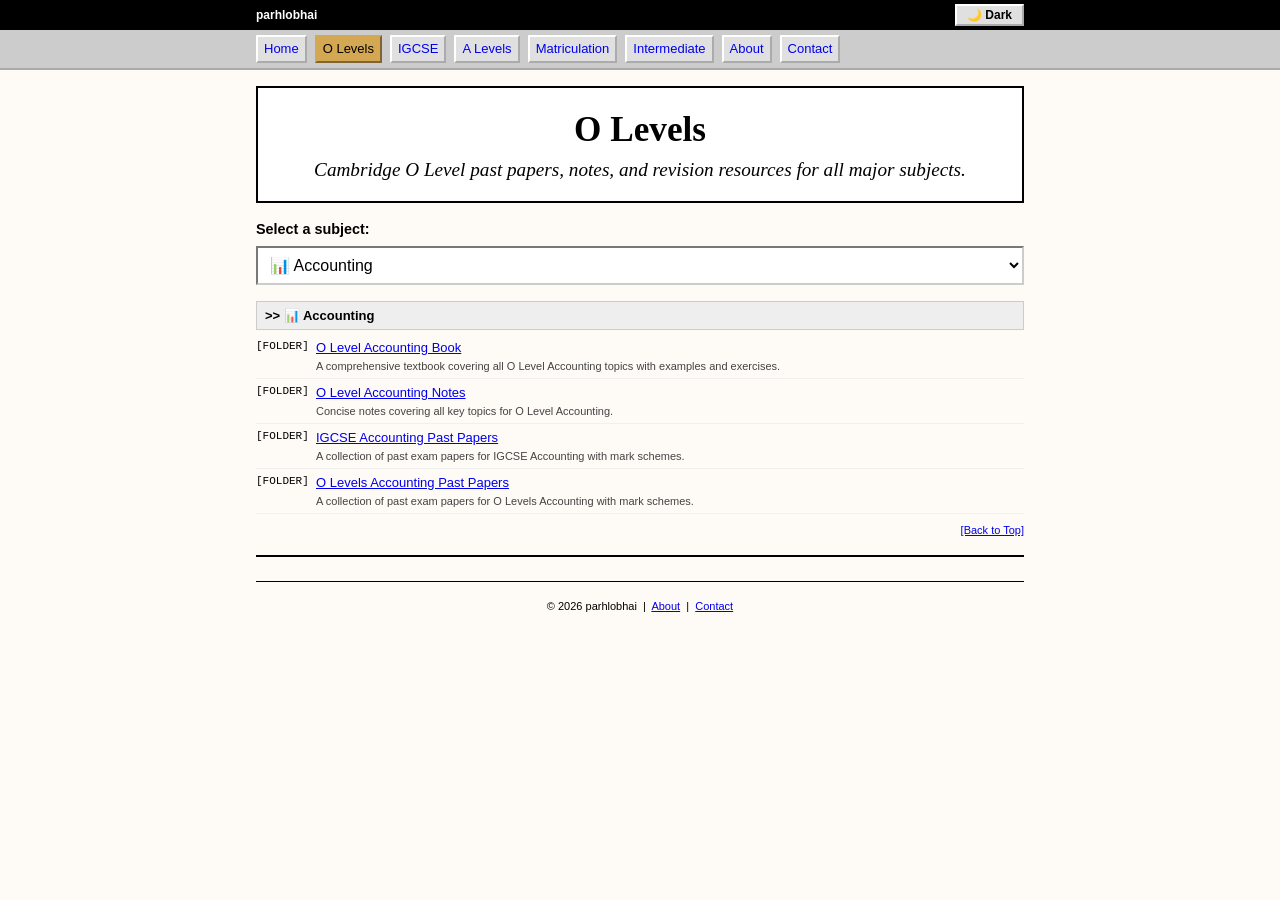
<file: o-levels.html>
<!DOCTYPE html>
<html lang="en">
<head>
    <meta charset="UTF-8">
    <meta name="viewport" content="width=device-width, initial-scale=1.0, maximum-scale=1.0, user-scalable=yes">
    <title>O Levels – parhlobhai</title>
    <link rel="stylesheet" href="style.css">
</head>
<body>

    <div class="topbar">
        <div class="container">
            <span><b>parhlobhai&nbsp;&nbsp;</b></span>
            <button class="dark-toggle" id="darkToggleBtn" onclick="toggleDarkMode()">🌙 Dark</button>
        </div>
    </div>

    <div class="navbar">
        <div class="container">
            <a href="index.html">Home</a>
            <a href="o-levels.html">O Levels</a>
            <a href="igcse.html">IGCSE</a>
            <a href="a-levels.html">A Levels</a>
            <a href="matriculation.html">Matriculation</a>
            <a href="intermediate.html">Intermediate</a>
            <a href="about.html">About</a>
            <a href="contact.html">Contact</a>
        </div>
    </div>

    <div class="container">

        <div class="title-block">
            <h1>O Levels</h1>
            <div class="sub">Cambridge O Level past papers, notes, and revision resources for all major subjects.</div>
        </div>

        <div class="dropdown-container">
            <label for="subjectSelect" class="dropdown-label">Select a subject:</label>
            <select id="subjectSelect" class="native-select">
                <option value="accounting">📊 Accounting</option>
                <option value="additional-math">➕ Additional Mathematics</option>
                <option value="biology">🔬 Biology</option>
                <option value="business-studies">💼 Business Studies</option>
                <option value="chemistry">🧪 Chemistry</option>
                <option value="computer-science">💻 Computer Science</option>
                <option value="economics">📈 Economics</option>
                <option value="english-language">📖 English Language</option>
                <option value="environmental-management">🌿 Environmental Management</option>
                <option value="islamiyat">🕌 Islamiyat</option>
                <option value="mathematics">📐 Mathematics</option>
                <option value="pakistan-studies">🇵🇰 Pakistan Studies</option>
                <option value="physics">⚡ Physics</option>
                <option value="urdu-3247">📝 Urdu (3247)</option>
                <option value="urdu-3248">📝 Urdu (3248)</option>
            </select>
        </div>

        <div id="resourcesContainer"></div>

        <hr class="hr-90s">

        <div class="footer">
            &copy; 2026 parhlobhai &nbsp;|&nbsp; <a href="about.html">About</a> &nbsp;|&nbsp; <a href="contact.html">Contact</a>
        </div>

    </div>

    <script src="script.js"></script>
    <script>
        const subjects = {
            "accounting": {
                name: "📊 Accounting",
                resources: [
                    { tag: "[FOLDER]", title: "O Level Accounting Book", desc: "A comprehensive textbook covering all O Level Accounting topics with examples and exercises.", url: "https://drive.google.com/drive/folders/1q-VTJutjPCVpWdx0RSXA5pY93pQRh7f5?usp=drive_link" },
                    { tag: "[FOLDER]", title: "O Level Accounting Notes", desc: "Concise notes covering all key topics for O Level Accounting.", url: "https://drive.google.com/drive/folders/15Lw0yglFot2dL2BgTl-GQB3qoB7yUYP0?usp=drive_link" },
                    { tag: "[FOLDER]", title: "IGCSE Accounting Past Papers", desc: "A collection of past exam papers for IGCSE Accounting with mark schemes.", url: "https://drive.google.com/drive/folders/1Zh6W0qgxV7AZ5mzhgtCZPt8vh5ZK0B4z?usp=drive_link" },
                    { tag: "[FOLDER]", title: "O Levels Accounting Past Papers", desc: "A collection of past exam papers for O Levels Accounting with mark schemes.", url: "https://drive.google.com/drive/folders/1E5Khv0wzB1L0gbVVROKph_flJbguGXVM?usp=drive_link" }
                ]
            },
            "additional-math": {
                name: "➕ Additional Mathematics",
                resources: [
                    { tag: "[FOLDER]", title: "O Level Additional Mathematics Book", desc: "A comprehensive textbook covering all O Level Additional Mathematics topics with examples and exercises.", url: "https://drive.google.com/drive/folders/1MMgWd7Jjeo5b1mrtz9XzxDkvFgQAYx2W?usp=drive_link" },
                    { tag: "[FOLDER]", title: "O Level Additional Mathematics Notes", desc: "Concise notes covering all key topics for O Level Additional Mathematics.", url: "https://drive.google.com/drive/folders/1n9s8Xo2l7mLh3Z5v6y9XzDkvFgQAYx2W?usp=drive_link" },
                    { tag: "[FOLDER]", title: "IGCSE Additional Mathematics Past Papers", desc: "A collection of past exam papers for IGCSE Additional Mathematics with mark schemes.", url: "https://drive.google.com/drive/folders/1K4cuvjd7DGlEteMt0UCBWOtCQtCf5Due?usp=drive_link" },
                    { tag: "[FOLDER]", title: "O Levels Additional Mathematics Past Papers", desc: "A collection of past exam papers for O Levels Additional Mathematics with mark schemes.", url: "https://drive.google.com/drive/folders/1c9U85rmhXKv05qyeTUrmAjWf8JQo-wxA?usp=drive_link" },
                    { tag: "[FOLDER]", title: "O Levels Additional Mathematics Topicals", desc: "A collection of topical questions for O Levels Additional Mathematics organized by topic.", url: "https://drive.google.com/drive/folders/1wgOBOI-9PqhhhMgTQtXhmPcx2NJxbLnJ?usp=drive_link" },
                    { tag: "[FOLDER]", title: "O Levels Additional Mathematics Worksheets", desc: "A collection of practice worksheets for O Levels Additional Mathematics.", url: "https://drive.google.com/drive/folders/1LUenQcdgxvsIhOclhlXwN8u_6t41xgo8?usp=drive_link" },
                    { tag: "[FOLDER]", title: "O Levels Additional Mathematics Candidate Scripts", desc: "A collection of high scoring candidate scripts for O Levels Additional Mathematics.", url: "https://drive.google.com/drive/folders/1t2xaJdVeH_dWbCYedKzl3hr19TQQ7joA?usp=drive_link" }
                ]
            },
            "biology": {
                name: "🔬 Biology",
                resources: [
                    { tag: "[FOLDER]", title: "O Level Biology Book", desc: "A comprehensive textbook covering all O Level Biology topics with examples and exercises.", url: "https://drive.google.com/drive/folders/1r8Lqqe8DaI5XS5I-DTMouAvkA8g6k-En?usp=drive_link" },
                    { tag: "[FOLDER]", title: "O Level Biology Notes", desc: "Concise notes covering all key topics for O Level Biology.", url: "https://drive.google.com/drive/folders/1M2Nw1ukZt83bQ-R311whLirbC8kCggIC?usp=drive_link" },
                    { tag: "[FOLDER]", title: "IGCSE Biology Past Papers", desc: "A collection of past exam papers for IGCSE Biology with mark schemes.", url: "https://drive.google.com/drive/folders/1NR1NMmbOsMSoxNM2n0wDKzSo2K-5zhf8?usp=drive_link" },
                    { tag: "[FOLDER]", title: "O Levels Biology Past Papers", desc: "A collection of past exam papers for O Levels Biology with mark schemes.", url: "https://drive.google.com/drive/folders/16pSnoD2DVj3VeRadscSFdUc7x7ReNI73?usp=drive_link" },
                    { tag: "[FOLDER]", title: "O Levels Biology Workbooks", desc: "A collection of workbooks for O Levels Biology with practice questions and exercises.", url: "https://drive.google.com/drive/folders/1itQ2EtXC5Dqp8mW6fIeNNZhcbgTCWMAK?usp=drive_link" },
                    { tag: "[FOLDER]", title: "O Levels Biology Candidate Scripts", desc: "A collection of high scoring candidate scripts for O Levels Biology.", url: "https://drive.google.com/drive/folders/13fWJD2_uvF23oJgg3iXme7WHdxauVotn?usp=drive_link" }
                ]
            },
            "business-studies": {
                name: "💼 Business Studies",
                resources: [
                    { tag: "[FOLDER]", title: "O Level Business Studies Book", desc: "A comprehensive textbook covering all O Level Business Studies topics with examples and exercises.", url: "https://drive.google.com/drive/folders/1NGSg6GOYIC7oBtCODgFjGCQ5EJSJK5kS?usp=drive_link" },
                    { tag: "[FOLDER]", title: "O Level Business Studies Notes", desc: "Concise notes covering all key topics for O Level Business Studies.", url: "https://drive.google.com/drive/folders/1bfQP3_UQlV3YYgXnK_uw2LlC98E4odq2?usp=drive_link" },
                    { tag: "[FOLDER]", title: "IGCSE Business Studies Past Papers", desc: "A collection of past exam papers for IGCSE Business Studies with mark schemes.", url: "https://drive.google.com/drive/folders/1CdErtOfR2s7O0-dRSHv_6H8IcpX-6SfN?usp=drive_link" },
                    { tag: "[FOLDER]", title: "O Levels Business Studies Past Papers", desc: "A collection of past exam papers for O Levels Business Studies with mark schemes.", url: "https://drive.google.com/drive/folders/1Qm6F25S_Wp9bfzZ6bN36nd1YSda7gjmu?usp=drive_link" },
                    { tag: "[FOLDER]", title: "O Levels Business Studies Topicals", desc: "A collection of topical questions for O Levels Business Studies organized by topic.", url: "https://drive.google.com/drive/folders/1cuSXX9Tj_222GWeBrOF29y-YnfJkej40?usp=drive_link" }
                ]
            },
            "chemistry": {
                name: "🧪 Chemistry",
                resources: [
                    { tag: "[FOLDER]", title: "O Level Chemistry Book", desc: "A comprehensive textbook covering all O Level Chemistry topics with examples and exercises.", url: "https://drive.google.com/drive/folders/1HCZ3Pp9jXWcADV8R0IjT8oBjymBJT1R9?usp=drive_link" },
                    { tag: "[FOLDER]", title: "O Level Chemistry Notes", desc: "Concise notes covering all key topics for O Level Chemistry.", url: "https://drive.google.com/drive/folders/1UoVs_KokaSv2zp4nmwsLm-3bjnYHDPGJ?usp=drive_link" },
                    { tag: "[FOLDER]", title: "IGCSE Chemistry Past Papers", desc: "A collection of past exam papers for IGCSE Chemistry with mark schemes.", url: "https://drive.google.com/drive/folders/18dLRpqD_5uqYnoUxm9DFjlLp0rA0MlAo?usp=drive_link" },
                    { tag: "[FOLDER]", title: "O Levels Chemistry Past Papers", desc: "A collection of past exam papers for O Levels Chemistry with mark schemes.", url: "https://drive.google.com/drive/folders/10-4v6zQ3fkAma17wH9Og2XyBeYPNLQtZ?usp=drive_link" },
                    { tag: "[FOLDER]", title: "O Levels Chemistry Topicals", desc: "A collection of topical questions for O Levels Chemistry organized by topic.", url: "https://drive.google.com/drive/folders/1bzfHhXbh2QFj6UAJFf1J8iKtkX7AgszY?usp=drive_link" },
                    { tag: "[FOLDER]", title: "O Levels Chemistry Candidate Scripts", desc: "A collection of high scoring candidate scripts for O Levels Chemistry.", url: "https://drive.google.com/drive/folders/1xG4wvr61QXWospLEIE8BDb_TdIBZMknI?usp=drive_link" }
                ]
            },
            "computer-science": {
                name: "💻 Computer Science",
                resources: [
                    { tag: "[FOLDER]", title: "O Level Computer Science Book", desc: "A comprehensive textbook covering all O Level Computer Science topics with examples and exercises.", url: "https://drive.google.com/drive/folders/1RNCQu3j9xIMA0ZMcq_fVYLR3X5ueixnX?usp=drive_link" },
                    { tag: "[FOLDER]", title: "O Level Computer Science Notes", desc: "Concise notes covering all key topics for O Level Computer Science.", url: "https://drive.google.com/drive/folders/1mtLEVdpBrwwtiYRrvWmP8INj8fZ9_hOU?usp=drive_link" },
                    { tag: "[FOLDER]", title: "IGCSE Computer Science Past Papers", desc: "A collection of past exam papers for IGCSE Computer Science with mark schemes.", url: "https://drive.google.com/drive/folders/1YBWpAu23uaPvApMM8cH5YMBBos-0EuOU?usp=drive_link" },
                    { tag: "[FOLDER]", title: "O Levels Computer Science Past Papers", desc: "A collection of past exam papers for O Levels Computer Science with mark schemes.", url: "https://drive.google.com/drive/folders/1nF6NoDYWe5GyLkOnci5-gS9z6YrpgpP3?usp=drive_link" },
                    { tag: "[FOLDER]", title: "O Levels Computer Science Topicals", desc: "A collection of topical questions for O Levels Computer Science organized by topic.", url: "https://drive.google.com/drive/folders/1aASEFG-DnOr-hzc1QkHzOALK4vLzE6z2?usp=drive_link" }
                ]
            },
            "economics": {
                name: "📈 Economics",
                resources: [
                    { tag: "[FOLDER]", title: "O Level Economics Notes", desc: "Concise notes covering all key topics for O Level Economics.", url: "https://drive.google.com/drive/folders/1Q43P9z1PfncKGXnwNvSVsSL42UlLD6QC?usp=drive_link" },
                    { tag: "[FOLDER]", title: "IGCSE Economics Past Papers", desc: "A collection of past exam papers for IGCSE Economics with mark schemes.", url: "https://drive.google.com/drive/folders/16w09RwbS4O3NW4tndWInXw66TqgtZ1fo?usp=drive_link" },
                    { tag: "[FOLDER]", title: "O Levels Economics Past Papers", desc: "A collection of past exam papers for O Levels Economics with mark schemes.", url: "https://drive.google.com/drive/folders/1InOSp-ekYIGMHJA8KzkT-Sb2katG3Pwk?usp=drive_link" },
                    { tag: "[FOLDER]", title: "O Levels Economics Topicals", desc: "A collection of topical questions for O Levels Economics organized by topic.", url: "https://drive.google.com/drive/folders/1IAGd5NZKAwxsBeELIaGKcKbkAjl29AVz?usp=drive_link" }
                ]
            },
            "english-language": {
                name: "📖 English Language",
                resources: [
                    { tag: "[FOLDER]", title: "O Level English Language Books", desc: "A collection of comprehensive textbooks covering all O Level English Language topics with examples and exercises.", url: "https://drive.google.com/drive/folders/12Cb5VwMXUY9yRb6PkRUsU4SKsp77maxR?usp=drive_link" },
                    { tag: "[FOLDER]", title: "Example Candidate Responses", desc: "A collection of example candidate responses for O Level English Language with examiner comments.", url: "https://drive.google.com/drive/folders/1kKOb-LIuIcaWv8Myaynut0gr170A8IDL?usp=drive_link" },
                    { tag: "[FOLDER]", title: "O Levels English Language Past Papers", desc: "A collection of past exam papers for O Levels English Language with mark schemes.", url: "https://drive.google.com/drive/folders/1lByOWoBxlQ_sGhFqx2PihQo9sLlW7-0b?usp=drive_link" },
                    { tag: "[FOLDER]", title: "O Levels English Language Samples", desc: "A collection of sample essays and writing pieces for O Levels English Language.", url: "https://drive.google.com/drive/folders/1HlpUUqYqhpyJux4VNuktKZj6rLZwKJof?usp=drive_link" },
                    { tag: "[FOLDER]", title: "O Levels English Language Vocabulary Lists", desc: "A collection of vocabulary lists for O Levels English Language organized by topic.", url: "https://drive.google.com/drive/folders/1Xl2v9Xo2l7mLh3Z5v6y9XzDkvFgQAYx2W?usp=drive_link" }
                ]
            },
            "environmental-management": {
                name: "🌿 Environmental Management",
                resources: [
                    { tag: "[FOLDER]", title: "O Level Environmental Management Book", desc: "A collection of comprehensive textbooks covering all O Level Environmental Management topics with examples and exercises.", url: "https://drive.google.com/drive/folders/1Au9E2dETuD8YfT9CUYMZSvy8ib38ltz0?usp=drive_link" },
                    { tag: "[FOLDER]", title: "O Levels Environmental Example Candidate Responses", desc: "A collection of example candidate responses for O Levels Environmental Management with examiner comments.", url: "https://drive.google.com/drive/folders/1z4pG98p854NQySE2jNklTrqxMqeVg913?usp=drive_link" },
                    { tag: "[FOLDER]", title: "O Levels Environmental Management Past Papers", desc: "A collection of past exam papers for O Levels Environmental Management with mark schemes.", url: "https://drive.google.com/drive/folders/1plwjcpe_GpbE7A_0lSpvdK3rXRyv8vD5?usp=drive_link" },
                    { tag: "[FOLDER]", title: "O Levels Environmental Management Topicals", desc: "A collection of topical questions for O Levels Environmental Management organized by topic.", url: "https://drive.google.com/drive/folders/1X73IgYuKXv2_aq0Q_7YRq8LIJN0YnCC4?usp=drive_link" }
                ]
            },
            "islamiyat": {
                name: "🕌 Islamiyat",
                resources: [
                    { tag: "[FOLDER]", title: "O Level Islamiyat Notes", desc: "Concise notes covering all key topics for O Level Islamiyat. Notes include Sir Abdullah Ishaq, Sir Umar Khan, Sir Muzammil Mehmood, and Sir Yousuf Memon", url: "https://drive.google.com/drive/folders/1xYiuyXY_cFTchTyNjjqp68mRpQnUU8jF?usp=drive_link" },
                    { tag: "[FOLDER]", title: "O Levels Islamiyat Past Papers", desc: "A collection of past exam papers for O Levels Islamiyat with mark schemes.", url: "https://drive.google.com/drive/folders/1nF6NoDYWe5GyLkOnci5-gS9z6YrpgpP3?usp=drive_link" },
                    { tag: "[FOLDER]", title: "O Levels Islamiyat Topicals", desc: "A collection of topical questions for O Levels Islamiyat organized by topic.", url: "https://drive.google.com/drive/folders/1SJsDiFf4qX6Ge5tINvfGusYc0OLrQLaH?usp=drive_link" }
                ]
            },
            "mathematics": {
                name: "📐 Mathematics",
                resources: [
                    { tag: "[FOLDER]", title: "O Level Mathematics Book", desc: "A comprehensive textbook covering all O Level Mathematics topics with examples and exercises.", url: "https://drive.google.com/drive/folders/1Z2k7l3Ic90XsTL2aoQRKUugOmCTVocQE?usp=drive_link" },
                    { tag: "[FOLDER]", title: "O Level Mathematics Notes", desc: "Concise notes covering all key topics for O Level Mathematics.", url: "https://drive.google.com/drive/folders/1n9s8Xo2l7mLh3Z5v6y9XzDkvFgQAYx2W?usp=drive_link" },
                    { tag: "[FOLDER]", title: "IGCSE Mathematics Past Papers", desc: "A collection of past exam papers for IGCSE Mathematics with mark schemes.", url: "https://drive.google.com/drive/folders/1Q-PWvU75UZoP8n2apa9RF8zLGoHJpbb6?usp=drive_link" },
                    { tag: "[FOLDER]", title: "O Levels Mathematics Past Papers", desc: "A collection of past exam papers for O Levels Mathematics with mark schemes.", url: "https://drive.google.com/drive/folders/1-V_VO2Va9E3UCLyJoRIlY0UAzMtymMUo?usp=drive_link" },
                    { tag: "[FOLDER]", title: "O Levels Mathematics Topicals", desc: "A collection of topical questions for O Levels Mathematics organized by topic.", url: "https://drive.google.com/drive/folders/1g4vIfHirm02R2Vm3W6w7qr91aHfGQv-c?usp=drive_link" },
                    { tag: "[PDF]", title: "O Levels Mathematics Formula Sheet", desc: "A comprehensive formula sheet for O Levels Mathematics.", url: "https://drive.google.com/file/d/1LybsjhO9LYbKnOepJYe_c_xl7ONJ933o/view?usp=drive_link" },
                    { tag: "[FOLDER]", title: "O Levels Mathematics Candidate Scripts", desc: "A collection of high scoring candidate scripts for O Levels Mathematics.", url: "https://drive.google.com/drive/folders/1s2Vy5EamgsWGEOSxpHWlFdkIPFTznuRb?usp=drive_link" }
                ]
            },
            "pakistan-studies": {
                name: "🇵🇰 Pakistan Studies",
                resources: [
                    { tag: "[FOLDER]", title: "O Level Pakistan Studies Books", desc: "Comprehensive textbooks covering all key topics for O Level Pakistan Studies.", url: "https://drive.google.com/drive/folders/1cLsr7JVDOeHDatGObd56qcYB5AxfmhCH?usp=drive_link" },
                    { tag: "[FOLDER]", title: "O Levels Pakistan Studies Notes", desc: "Concise notes covering all key topics for O Level Pakistan Studies. By Major Tahir Ali Babar, Sir Muhammad Yousuf Memon, and Quick revision Geography notes", url: "https://drive.google.com/drive/folders/15tAg7Il9GsSBpJ78LdjLCBs5GJSS69La?usp=drive_link" },
                    { tag: "[FOLDER]", title: "O Levels Pakistan Studies Past Papers", desc: "A collection of past exam papers for O Levels Pakistan Studies with mark schemes.", url: "https://drive.google.com/drive/folders/1Z3ehAXtmgOYbg2XBPwIVhyk0OATOQqKS?usp=drive_link" },
                    { tag: "[FOLDER]", title: "O Levels Pakistan Studies Tests", desc: "A collection of practice tests for O Levels Pakistan Studies with mark schemes.", url: "https://drive.google.com/drive/folders/1sge6Ug0Gl1zV7b5-Zs5BI3ARcuSpWIIP?usp=drive_link" },
                    { tag: "[FOLDER]", title: "O Levels Pakistan Studies Topicals", desc: "A collection of topical questions for O Levels Pakistan Studies organized by topic.", url: "https://drive.google.com/drive/folders/1fULlQUYPN2YDVzHPIqieZsmPLQnpY7QG?usp=drive_link" },
                    { tag: "[FOLDER]", title: "O Levels Pakistan Studies Solved Topicals", desc: "A collection of solved topical questions for O Levels Pakistan Studies Geography (2059/02) organized by topic.", url: "https://drive.google.com/drive/folders/1C5UdwWw_5MNgZ1m4SoqIgUUvs2bDOlmR?usp=drive_link" },
                    { tag: "[FOLDER]", title: "O Levels Pakistan Studies Candidate Scripts", desc: "A collection of high scoring candidate scripts for O Levels Pakistan Studies.", url: "https://drive.google.com/drive/folders/1e_yIu-V8QKoIhl0CEzhDQ0DLDn1v4zoS?usp=drive_link" }
                ]
            },
            "physics": {
                name: "⚡ Physics",
                resources: [
                    { tag: "[FOLDER]", title: "O Level Physics Books", desc: "Comprehensive textbooks covering all key topics for O Level Physics.", url: "https://drive.google.com/drive/folders/18d7JQ9Kh71vKktQDPGhCD1mzjQQSxveA?usp=drive_link" },
                    { tag: "[FOLDER]", title: "O Levels Physics Notes", desc: "Concise notes covering all key topics for O Level Physics.", url: "https://drive.google.com/drive/folders/11AdbhXlJ1qAuMBFLs9jfPSFRJvYJr1t9?usp=drive_link" },
                    { tag: "[FOLDER]", title: "IGCSE Physics Past Papers", desc: "A collection of past exam papers for IGCSE Physics with mark schemes.", url: "https://drive.google.com/drive/folders/1fyThkMKyaJDHFFoh_GA8omf-7yOGXTMa?usp=drive_link" },
                    { tag: "[FOLDER]", title: "O Levels Physics Past Papers", desc: "A collection of past exam papers for O Levels Physics with mark schemes.", url: "https://drive.google.com/drive/folders/1gCxIEEygDmq6jL6AtiHlgdlr3mILCES_?usp=drive_link" },
                    { tag: "[FOLDER]", title: "O Levels Physics Topicals", desc: "A collection of topical questions for O Levels Physics organized by topic.", url: "https://drive.google.com/drive/folders/16LuxyiPK6U5lpebEhh_v4FU-kpcjMVjy?usp=drive_link" },
                    { tag: "[FOLDER]", title: "O Levels Physics Worksheets", desc: "A collection of practice worksheets for O Levels Physics organized by topic.", url: "https://drive.google.com/drive/folders/1XNqsloSJRn6ZkUIK0OFAeq5elP5hgick?usp=drive_link" },
                    { tag: "[PDF]", title: "O Levels Physics Formula Sheet", desc: "A comprehensive formula sheet for O Levels Physics.", url: "https://drive.google.com/file/d/1t4_FWNBXOG8M1jEHmK-sgXjcYg8zFKxz/view?usp=drive_link" },
                    { tag: "[FOLDER]", title: "O Levels Physics Candidate Scripts", desc: "A collection of high scoring candidate scripts for O Levels Physics.", url: "https://drive.google.com/drive/folders/1w6LT0puGLujnSaqiNjfdjsvvddY_AeTy?usp=drive_link" }
                ]
            },
            "urdu-3247": {
                name: "📝 Urdu (3247)",
                resources: [
                    { tag: "[FOLDER]", title: "O Level Urdu Notes", desc: "Concise notes covering all key topics for O Level Urdu.", url: "https://drive.google.com/drive/folders/1arz5_0ZylVoagkxrb3_7aIBebUGEn-Wj?usp=drive_link" },
                    { tag: "[FOLDER]", title: "O Levels Urdu Past Papers", desc: "A collection of past exam papers for O Levels Urdu with mark schemes.", url: "https://drive.google.com/drive/folders/1yAwXRKmwK2_KcPRbHAPpT8TZ4ZD90XWw?usp=drive_link" },
                    { tag: "[FOLDER]", title: "O Levels Urdu Examiner Candidate Responses", desc: "A collection of example candidate responses for O Levels Urdu with examiner comments.", url: "https://drive.google.com/drive/folders/109TP5xir-p_uPdFsn4gCig7NJoxHdkkl?usp=drive_link" },
                    { tag: "[FOLDER]", title: "O Levels Urdu First Language trauma sheet 🥀", desc: "A comprehensive trauma drive that I used for my Urdu A preparation. Includes notes, scripts of high achieving candidates.", url: "https://drive.google.com/drive/folders/129RVPBKff7WNrsPQ1ixVuuKHb9Q0uBeF?usp=drive_link" }
                ]
            },
            "urdu-3248": {
                name: "📝 Urdu (3248)",
                resources: [
                    { tag: "[FOLDER]", title: "O Level Urdu Grammar Notes", desc: "Concise grammar notes covering all key topics for O Level Urdu Grammar.", url: "https://drive.google.com/drive/folders/1raDYHkZVpDsFv05VWxC5A9XqUmYyQPna?usp=drive_link" },
                    { tag: "[FOLDER]", title: "O Levels Urdu Past Papers", desc: "A collection of past exam papers for O Levels Urdu with mark schemes.", url: "https://drive.google.com/drive/folders/1qbSKFXF2o72jljPX3W2OCk3CoqWuAxmX?usp=drive_link" }
                ]
            }
        };

        function renderResources(key) {
            const sub = subjects[key];
            if (!sub) return;
            const container = document.getElementById('resourcesContainer');
            let html = `<div class="cat-header">&gt;&gt; ${sub.name}</div>`;
            sub.resources.forEach(r => {
                html += `
                    <div class="resource-row">
                        <span class="tag">${r.tag}</span>
                        <div>
                            <a href="${r.url}" target="_blank">${r.title}</a>
                            <span class="desc">${r.desc}</span>
                        </div>
                    </div>
                `;
            });
            html += `<div class="back-top"><a href="#top">[Back to Top]</a></div>`;
            container.innerHTML = html;
        }

        document.addEventListener('DOMContentLoaded', function() {
            const select = document.getElementById('subjectSelect');
            renderResources(select.value);
            select.addEventListener('change', function() {
                renderResources(this.value);
            });
        });
    </script>
</body>
</html>
</file>
<file: style.css>
/* ─── RESET & BASE ─── */
* {
    margin: 0;
    padding: 0;
    box-sizing: border-box;
}

body {
    background: #fefaf5;
    color: #000000;
    font-family: Arial, Helvetica, sans-serif;
    font-size: 14px;
    line-height: 1.5;
    transition: background 0.2s, color 0.2s;
}

a {
    color: #0000EE;
    text-decoration: underline;
}
a:visited {
    color: #551A8B;
}
a:hover {
    color: #D4A853;
    text-decoration: none;
}

.container {
    max-width: 800px;
    margin: 0 auto;
    padding: 0 1rem;
}

/* ─── TOP BAR ─── */
.topbar {
    background: #000000;
    color: #ffffff;
    padding: 4px 1rem;
    font-size: 12px;
    transition: background 0.2s, color 0.2s;
}
.topbar .container {
    display: flex;
    justify-content: space-between;
    align-items: center;
    flex-wrap: wrap;
    gap: 8px;
}

/* ─── NAV ─── */
.navbar {
    background: #cccccc;
    padding: 3px 1rem;
    font-size: 13px;
    border-bottom: 2px outset #ffffff;
    transition: background 0.2s, border-color 0.2s;
}
.navbar .container {
    display: flex;
    flex-wrap: wrap;
    gap: 4px 8px;
    align-items: center;
}
.navbar a {
    color: #0000EE;
    text-decoration: none;
    padding: 2px 6px;
    background: #e0e0e0;
    border: 2px outset #ffffff;
    display: inline-block;
    margin: 2px 0;
    transition: background 0.2s, color 0.2s, border-color 0.2s;
}
.navbar a:hover {
    background: #D4A853;
    color: #000;
}
.navbar a.active {
    background: #D4A853;
    color: #000;
    border-color: #D4A853;
}

/* ─── TITLE BLOCK ─── */
.title-block {
    border: 2px solid #000000;
    background: #ffffff;
    text-align: center;
    padding: 1rem 0.5rem;
    margin: 1rem 0;
    transition: background 0.2s, border-color 0.2s;
}
.title-block h1 {
    font-family: 'Times New Roman', Times, serif;
    font-size: 2.2rem;
    margin: 0;
    color: #000;
    transition: color 0.2s;
}
.title-block .sub {
    font-family: 'Times New Roman', Times, serif;
    font-size: 1.2rem;
    font-style: italic;
    color: #000;
    transition: color 0.2s;
}

/* ─── INTRO ─── */
.intro {
    font-size: 13px;
    padding: 0.5rem 0;
}

/* ─── BOARD GRID ─── */
.board-grid {
    display: grid;
    grid-template-columns: repeat(auto-fit, minmax(160px, 1fr));
    gap: 1rem;
    margin: 1.5rem 0;
}
.board-btn {
    background: #f0f0f0;
    border: 3px outset #cccccc;
    padding: 1.2rem 0.5rem;
    text-align: center;
    text-decoration: none;
    color: #000000;
    font-weight: bold;
    font-size: 1rem;
    transition: background 0.2s, border-color 0.2s, transform 0.1s;
    font-family: Arial, Helvetica, sans-serif;
}
.board-btn:hover {
    background: #D4A853;
    border-color: #D4A853;
    color: #000000;
    transform: scale(1.02);
}
.board-btn .icon {
    display: block;
    font-size: 2rem;
    margin-bottom: 0.3rem;
}

/* ─── DROPDOWN ─── */
.dropdown-container {
    margin: 1rem 0;
}
.dropdown-label {
    font-weight: bold;
    font-size: 0.9rem;
    display: block;
    margin-bottom: 0.3rem;
}
.native-select {
    width: 100%;
    padding: 0.5rem;
    font-size: 1rem;
    font-family: Arial, Helvetica, sans-serif;
    background: #ffffff;
    color: #000000;
    border: 2px inset #cccccc;
    appearance: auto;
    -webkit-appearance: auto;
    -moz-appearance: auto;
}

/* ─── CATEGORY HEADERS ─── */
.cat-header {
    background: #eeeeee;
    padding: 4px 8px;
    font-weight: bold;
    font-size: 13px;
    border: 1px solid #cccccc;
    margin-top: 0.75rem;
    margin-bottom: 0.25rem;
    transition: background 0.2s, border-color 0.2s, color 0.2s;
}

/* ─── RESOURCE ROWS ─── */
.resource-row {
    display: flex;
    align-items: flex-start;
    padding: 4px 0;
    font-size: 13px;
    flex-wrap: wrap;
    border-bottom: 1px solid #f0f0f0;
    transition: border-color 0.2s;
}
.resource-row:last-child {
    border-bottom: none;
}
.resource-row .tag {
    font-family: 'Courier New', monospace;
    font-size: 11px;
    color: #000;
    min-width: 60px;
    display: inline-block;
    transition: color 0.2s;
}
.resource-row .desc {
    font-size: 11px;
    color: #444444;
    display: block;
    transition: color 0.2s;
}

/* ─── CONTENT BLOCK (about/contact) ─── */
.content-block {
    padding: 1rem 0;
}
.content-block p {
    margin-bottom: 0.5rem;
}

/* ─── BACK TO TOP ─── */
.back-top {
    font-size: 11px;
    text-align: right;
    margin-top: 0.5rem;
}

/* ─── 90s HR ─── */
.hr-90s {
    border: none;
    border-top: 1px solid #000000;
    height: 2px;
    background: #000000;
    margin: 1rem 0;
    transition: background 0.2s, border-color 0.2s;
}

/* ─── FOOTER ─── */
.footer {
    text-align: center;
    font-size: 11px;
    padding: 1rem 0;
    border-top: 1px solid #000000;
    margin-top: 1.5rem;
    transition: border-color 0.2s, color 0.2s;
}
.footer a {
    color: #0000EE;
}

/* ─── DARK TOGGLE ─── */
.dark-toggle {
    background: #e0e0e0;
    border: 2px outset #ffffff;
    padding: 2px 10px;
    cursor: pointer;
    font-size: 12px;
    font-weight: bold;
    font-family: Arial, Helvetica, sans-serif;
    transition: background 0.2s, border-color 0.2s, color 0.2s;
}
.dark-toggle:hover {
    background: #D4A853;
    color: #000;
}

/* ─── DARK THEME ─── */
body.dark {
    background: #1a1a1a;
    color: #e0e0e0;
}
body.dark a {
    color: #88BBFF;
}
body.dark a:visited {
    color: #CC88FF;
}
body.dark a:hover {
    color: #D4A853;
}

body.dark .topbar {
    background: #2a2a2a;
    color: #cccccc;
}
body.dark .navbar {
    background: #333333;
    border-bottom-color: #444444;
}
body.dark .navbar a {
    color: #88BBFF;
    background: #2a2a2a;
    border-color: #444444;
}
body.dark .navbar a:hover {
    background: #D4A853;
    color: #000000;
}
body.dark .navbar a.active {
    background: #D4A853;
    color: #000000;
}
body.dark .title-block {
    border-color: #444444;
    background: #1a1a1a;
}
body.dark .title-block h1 {
    color: #e0e0e0;
}
body.dark .title-block .sub {
    color: #cccccc;
}
body.dark .board-btn {
    background: #2a2a2a;
    border-color: #444444;
    color: #e0e0e0;
}
body.dark .board-btn:hover {
    background: #D4A853;
    border-color: #D4A853;
    color: #000000;
}
body.dark .cat-header {
    background: #2a2a2a;
    border-color: #444444;
    color: #e0e0e0;
}
body.dark .resource-row {
    border-bottom-color: #333333;
}
body.dark .resource-row .tag {
    color: #cccccc;
}
body.dark .resource-row .desc {
    color: #999999;
}
body.dark .footer {
    border-top-color: #444444;
    color: #999999;
}
body.dark .footer a {
    color: #88BBFF;
}
body.dark .hr-90s {
    background: #444444;
    border-color: #444444;
}
body.dark .dark-toggle {
    background: #333333;
    border-color: #444444;
    color: #e0e0e0;
}
body.dark .dark-toggle:hover {
    background: #D4A853;
    color: #000000;
}
body.dark .native-select {
    background: #2a2a2a;
    color: #e0e0e0;
    border-color: #444444;
}
body.dark .dropdown-label {
    color: #e0e0e0;
}

/* ─── RESPONSIVE ─── */
@media (max-width: 600px) {
    body {
        font-size: 13px;
    }
    .container {
        padding: 0 0.5rem;
    }
    .title-block h1 {
        font-size: 1.8rem;
    }
    .title-block .sub {
        font-size: 1rem;
    }
    .navbar {
        font-size: 12px;
        padding: 3px 0.5rem;
    }
    .navbar a {
        font-size: 12px;
        margin: 2px 0;
    }
    .resource-row {
        flex-direction: column;
        padding: 6px 0;
    }
    .resource-row .tag {
        min-width: auto;
        font-size: 11px;
    }
    .resource-row .desc {
        font-size: 11px;
    }
    .footer {
        font-size: 10px;
    }
    .dark-toggle {
        font-size: 11px;
        padding: 2px 8px;
    }
    .board-grid {
        grid-template-columns: repeat(auto-fit, minmax(140px, 1fr));
        gap: 0.8rem;
    }
    .board-btn {
        padding: 0.8rem 0.3rem;
        font-size: 0.9rem;
    }
    .board-btn .icon {
        font-size: 1.5rem;
    }
}

@media (max-width: 400px) {
    .title-block h1 {
        font-size: 1.5rem;
    }
    .navbar a {
        font-size: 11px;
        padding: 1px 4px;
    }
    .board-grid {
        grid-template-columns: 1fr 1fr;
        gap: 0.6rem;
    }
    .board-btn {
        padding: 0.6rem 0.2rem;
        font-size: 0.8rem;
    }
    .board-btn .icon {
        font-size: 1.3rem;
    }
}
</file>
